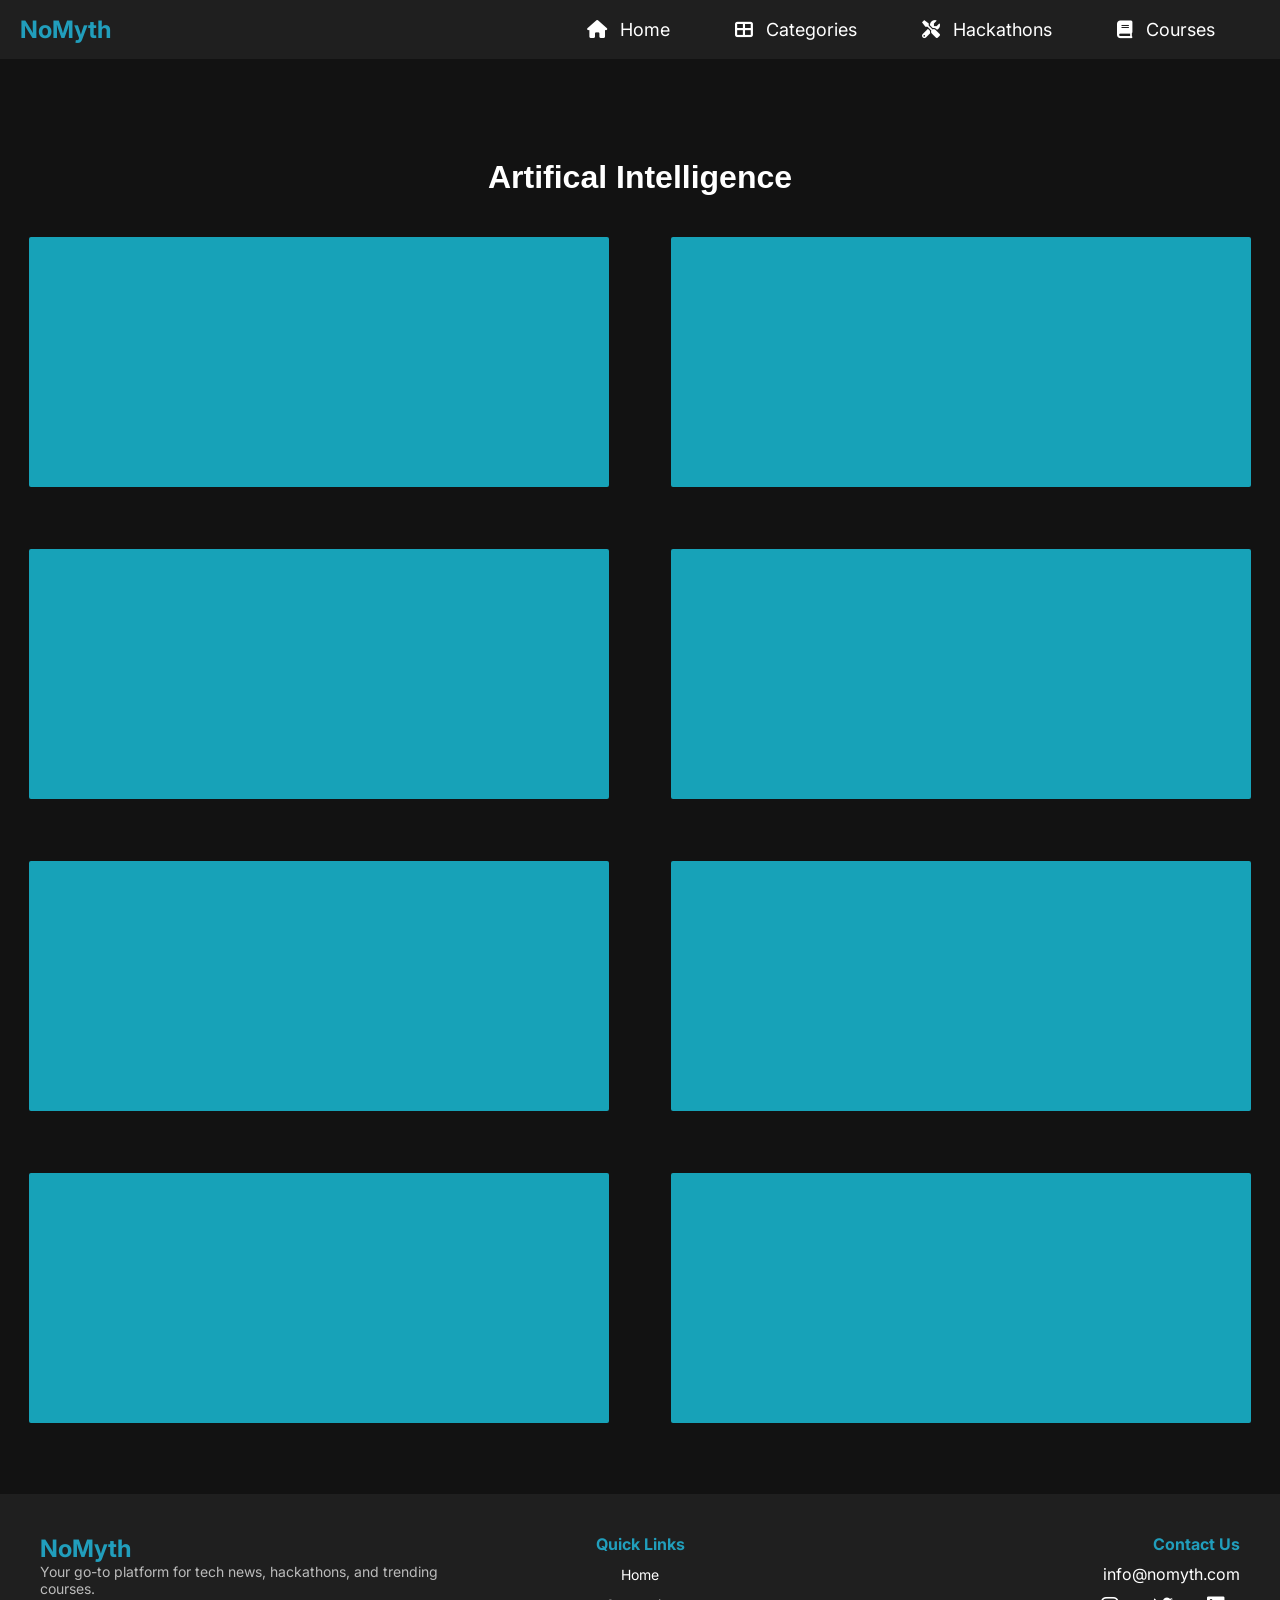
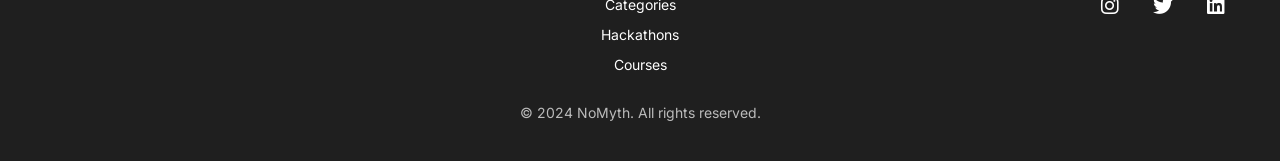
<file: ai.html>
<!DOCTYPE html>
<html lang="en">
<head>
    <meta charset="UTF-8">
    <meta name="viewport" content="width=device-width, initial-scale=1.0">
    <title>Artifical Intelligence</title>
    <link rel="stylesheet" href="home.css">
    <link href="https://cdnjs.cloudflare.com/ajax/libs/font-awesome/6.0.0-beta3/css/all.min.css" rel="stylesheet">
    <link rel="preconnect" href="https://fonts.googleapis.com">
    <link rel="preconnect" href="https://fonts.gstatic.com" crossorigin>
    <link href="https://fonts.googleapis.com/css2?family=Inter:ital,opsz,wght@0,14..32,100..900;1,14..32,100..900&display=swap" rel="stylesheet">
  </head>
<body>
  <header>
    <nav class="navbar">
      <div class="logo">
        <a href="#">NoMyth</a>
      </div>
      <ul class="menu">
        <li>
            <a href="home.html">
                <span class="menu-icon fas fa-home"></span>
                <span>Home</span>
            </a>
        </li>
        <li>
            <a href="#categories" onclick="toggleCategories(event)" id="toggleCategoriesBtn">
                <span class="menu-icon fas fa-th-large"></span>
                <span>Categories</span>
            </a>
        </li>
        <li>
            <a href="hackathons.html">
                <span class="menu-icon fas fa-tools"></span>
                <span>Hackathons</span>
            </a>
        </li>
        <li>
            <a href="courses.html">
                <span class="menu-icon fas fa-book"></span>
                <span>Courses</span>
            </a>
        </li>
    </ul>
      <div class="main_box">
        <input type="checkbox" id="check" />
        <div class="btn_one">
          <label for="check" >
            <i class="fa-solid fa-bars"></i>
          </label>
        </div>
    
        <div class="sidebar_menu">
          <div class="logo">
            <a href="#">NoMyth</a>
            <div class="btn_two">
              <label for="check" style="color: rgb(254, 241, 241)">
                <i class="fa-solid fa-xmark"></i>
              </label>
            </div>
          </div>
    
          <div class="sidebar_menu_items">
            <ul>
              <li>
                <i class="fas fa-home"></i>
                <a href="home.html">Home</a>
              </li>
              <li>
                <i class="fas fa-th-large"></i>
                <a href="#categories" onclick="sidebarToggleCategories(event)" id="sidebarToggleCategoriesBtn">Categories</a>
              </li>
              <li>
                <i  class="fas fa-tools"></i>
                <a href="hackathons.html">Hackathons</a>
              </li>
              <li>
                <i class="fas fa-book"></i>
                <a href="courses.html">Courses</a>
              </li>
              <li>
                <i class="fa-solid fa-phone"></i>
                <a href="#">Contact</a>
              </li>
              <li>
                <i class="fa-regular fa-comments"></i>
                <a href="#">Feedback</a>
              </li>
            </ul>
          </div>
          <div class="socialMedia">
            <ul>
              <a class="" href="#"><i class="fa-brands fa-facebook"></i></i></a>
              <a href="#"><i class="fa-brands fa-twitter"></i></a>
              <a href="#"><i class="fa-brands fa-instagram"></i></i></a>
              <a href="#"><i class="fa-brands fa-youtube"></i></a>
            </ul>
          </div>
        </div>
      </div> 
    </nav>
  </header>
 
      <h1 class="text">Artifical Intelligence</h1>
      <div class="categoriesPopup" id="categoriesPopup">
        <ul>
          <li>
            <a href="ai.html" class="ai" >
              <span>AI</span>
            </a>
          </li>
            <a href="cloudComputing.html" class="cloudComputing">          
              <span>Cloud Computing</span>
            </a>
          </li>
          <li>
            <a href="cyber.html" class="cyber" >
              <span>Cyber Security</span>
            </a>
          </li>
          <li>
            <a href="blockchain.html" class="blockchain" >
              <span>Blockchain</span>
            </a>
          </li>
          <li>
            <a href="iot.html" class="iot">          
              <span>IoT</span>
            </a>
          </li>
           
          <li>
            <a href="miscellaneous.html" class="miscellaneous">
              <span>Miscellaneous</span>
            </a>
          </li>
          <li>
        </ul>
      </div>

      <div class="ainews">
        <div class="ainews1"></div>
        <div class="ainews2"></div>
        <div class="ainews3"></div>
        <div class="ainews4"></div>
        <div class="ainews5"></div>
        <div class="ainews6"></div>
        <div class="ainews7"></div>
        <div class="ainews8"></div>
      </div>
      
      <footer id="footer">
        <div class="footer-container">
          <div class="footer-left">
            <div class="footer-logo">
              <a href="#">NoMyth</a>
            </div>
            <p class="footer-description">Your go-to platform for tech news, hackathons, and trending courses.</p>
          </div>
      
          <div class="footer-links">
            <h4>Quick Links</h4>
            <ul>
              <li><a href="home.html">Home</a></li>
              <li><a href="#categories">Categories</a></li>
              <li><a href="hackathons.html">Hackathons</a></li>
              <li><a href="courses.html">Courses</a></li>
              
            </ul>
          </div>
      
          <div class="footer-contact">
            <h4>Contact Us</h4>
            <p><a href="mailto:info@nomyth.com">info@nomyth.com</a></p>
            <div class="social-media">
              <a href="https://www.instagram.com/yourprofile" target="_blank"><i class="fab fa-instagram"></i></a>
              <a href="https://twitter.com/yourprofile" target="_blank"><i class="fab fa-twitter"></i></a>
              <a href="https://www.linkedin.com/in/yourprofile" target="_blank"><i class="fab fa-linkedin"></i></a>
            </div>
          </div>
        </div>
      
        <div class="footer-bottom">
          <p>&copy; 2024 NoMyth. All rights reserved.</p>
        </div>
      </footer>
      
    <script src="home.js"></script>
</body>
</html>
</file>
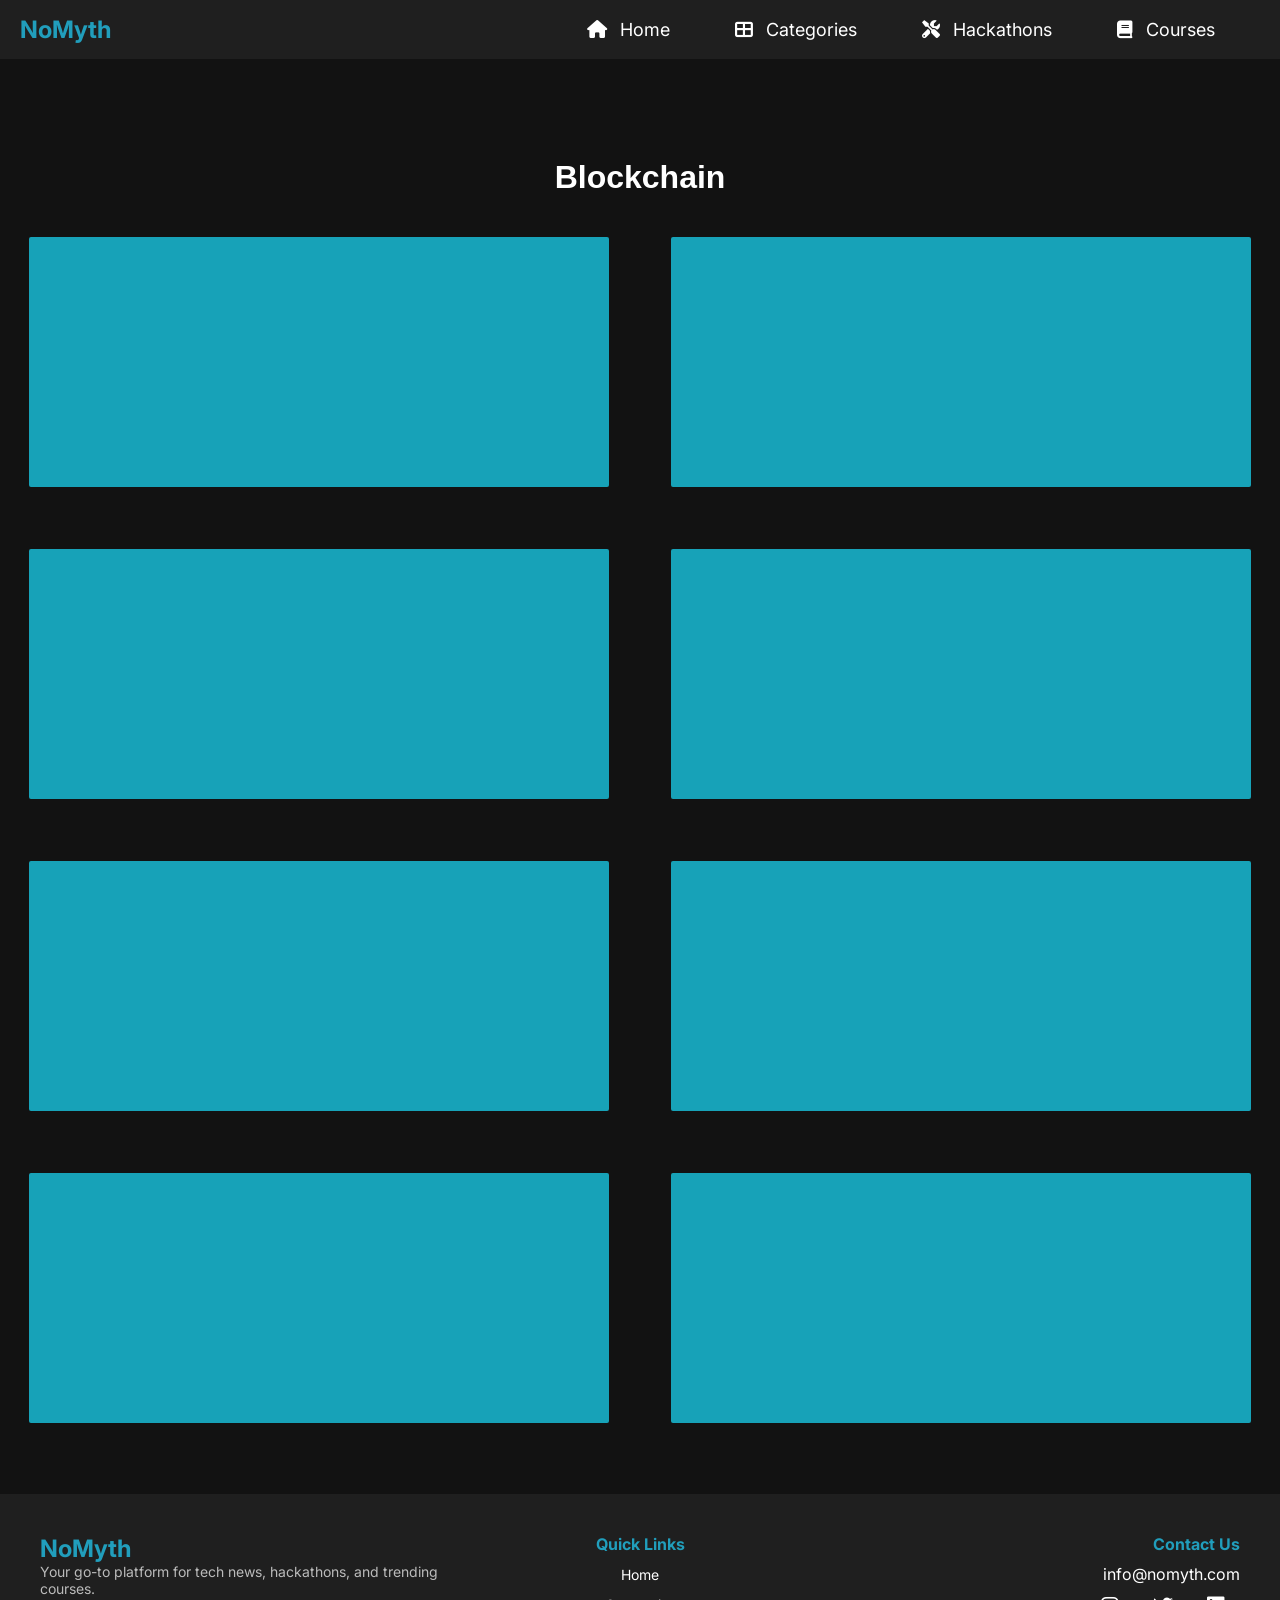
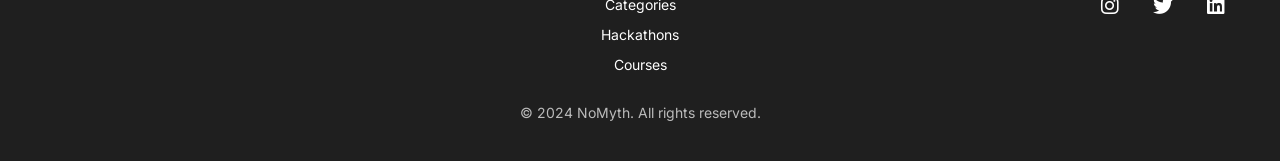
<file: blockchain.html>
<!DOCTYPE html>
<html lang="en">
<head>
    <meta charset="UTF-8">
    <meta name="viewport" content="width=device-width, initial-scale=1.0">
    <title>Blockchain</title>
    <link rel="stylesheet" href="home.css">
    <link href="https://cdnjs.cloudflare.com/ajax/libs/font-awesome/6.0.0-beta3/css/all.min.css" rel="stylesheet">
    <link rel="preconnect" href="https://fonts.googleapis.com">
    <link rel="preconnect" href="https://fonts.gstatic.com" crossorigin>
    <link href="https://fonts.googleapis.com/css2?family=Inter:ital,opsz,wght@0,14..32,100..900;1,14..32,100..900&display=swap" rel="stylesheet">
</head>
<body>
  <header>
    <nav class="navbar">
      <div class="logo">
        <a href="#">NoMyth</a>
      </div>
      <ul class="menu">
        <li>
            <a href="home.html">
                <span class="menu-icon fas fa-home"></span>
                <span>Home</span>
            </a>
        </li>
        <li>
            <a href="#categories" onclick="toggleCategories(event)" id="toggleCategoriesBtn">
                <span class="menu-icon fas fa-th-large"></span>
                <span>Categories</span>
            </a>
        </li>
        <li>
            <a href="hackathons.html">
                <span class="menu-icon fas fa-tools"></span>
                <span>Hackathons</span>
            </a>
        </li>
        <li>
            <a href="courses.html">
                <span class="menu-icon fas fa-book"></span>
                <span>Courses</span>
            </a>
        </li>
    </ul>
      <div class="main_box">
        <input type="checkbox" id="check" />
        <div class="btn_one">
          <label for="check" >
            <i class="fa-solid fa-bars"></i>
          </label>
        </div>
    
        <div class="sidebar_menu">
          <div class="logo">
            <a href="#">NoMyth</a>
            <div class="btn_two">
              <label for="check" style="color: rgb(254, 241, 241)">
                <i class="fa-solid fa-xmark"></i>
              </label>
            </div>
          </div>
    
    
          <div class="sidebar_menu_items">
            <ul>
              <li>
                <i class="fas fa-home"></i>
                <a href="home.html">Home</a>
              </li>
              <li>
                <i class="fas fa-th-large"></i>
                <a href="#categories" onclick="sidebarToggleCategories(event)" id="sidebarToggleCategoriesBtn">Categories</a>
              </li>
              <li>
                <i  class="fas fa-tools"></i>
                <a href="hackathons.html">Hackathons</a>
              </li>
              <li>
                <i class="fas fa-book"></i>
                <a href="courses.html">Courses</a>
              </li>
              <li>
                <i class="fa-solid fa-phone"></i>
                <a href="#">Contact</a>
              </li>
              <li>
                <i class="fa-regular fa-comments"></i>
                <a href="#">Feedback</a>
              </li>
            </ul>
          </div>
          <div class="socialMedia">
            <ul>
              <a class="" href="#"><i class="fa-brands fa-facebook"></i></i></a>
              <a href="#"><i class="fa-brands fa-twitter"></i></a>
              <a href="#"><i class="fa-brands fa-instagram"></i></i></a>
              <a href="#"><i class="fa-brands fa-youtube"></i></a>
            </ul>
          </div>
        </div>
      </div>  
    </nav>
  </header>

      <h1 class="text">Blockchain</h1>
      <div class="categoriesPopup" id="categoriesPopup">
        <ul>
          <li>
            <a href="ai.html" class="ai" >
              <span>AI</span>
            </a>
          </li>

            <a href="cloudComputing.html" class="cloudComputing">          
              <span>Cloud Computing</span>
            </a>
          </li>
          <li>
            <a href="cyber.html" class="cyber" >
              <span>Cyber Security</span>
            </a>
          </li>
          <li>
            <a href="blockchain.html" class="blockchain" >
              <span>Blockchain</span>
            </a>
          </li>
          <li>
            <a href="iot.html" class="iot">          
              <span>IoT</span>
            </a>
          </li>
           
          <li>
            <a href="miscellaneous.html" class="miscellaneous" >
              <span>Miscellaneous</span>
            </a>
          </li>
          <li>
        </ul>
      </div>

      <div class="blockchain">
        <div class="blockchain1"></div>
        <div class="blockchain2"></div>
        <div class="blockchain3"></div>
        <div class="blockchain4"></div>
        <div class="blockchain5"></div>
        <div class="blockchain6"></div>
        <div class="blockchain7"></div>
        <div class="blockchain8"></div>
      </div>
      
      <footer id="footer">
        <div class="footer-container">
          <div class="footer-left">
            <div class="footer-logo">
              <a href="#">NoMyth</a>
            </div>
            <p class="footer-description">Your go-to platform for tech news, hackathons, and trending courses.</p>
          </div>
      
          <div class="footer-links">
            <h4>Quick Links</h4>
            <ul>
              <li><a href="home.html">Home</a></li>
              <li><a href="#categories">Categories</a></li>
              <li><a href="hackathons.html">Hackathons</a></li>
              <li><a href="courses.html">Courses</a></li>
              
            </ul>
          </div>
      
          <div class="footer-contact">
            <h4>Contact Us</h4>
            <p><a href="mailto:info@nomyth.com">info@nomyth.com</a></p>
            <div class="social-media">
              <a href="https://www.instagram.com/yourprofile" target="_blank"><i class="fab fa-instagram"></i></a>
              <a href="https://twitter.com/yourprofile" target="_blank"><i class="fab fa-twitter"></i></a>
              <a href="https://www.linkedin.com/in/yourprofile" target="_blank"><i class="fab fa-linkedin"></i></a>
            </div>
          </div>
        </div>
      
        <div class="footer-bottom">
          <p>&copy; 2024 NoMyth. All rights reserved.</p>
        </div>
      </footer>
      
    <script src="home.js"></script>
</body>
</html>
</file>
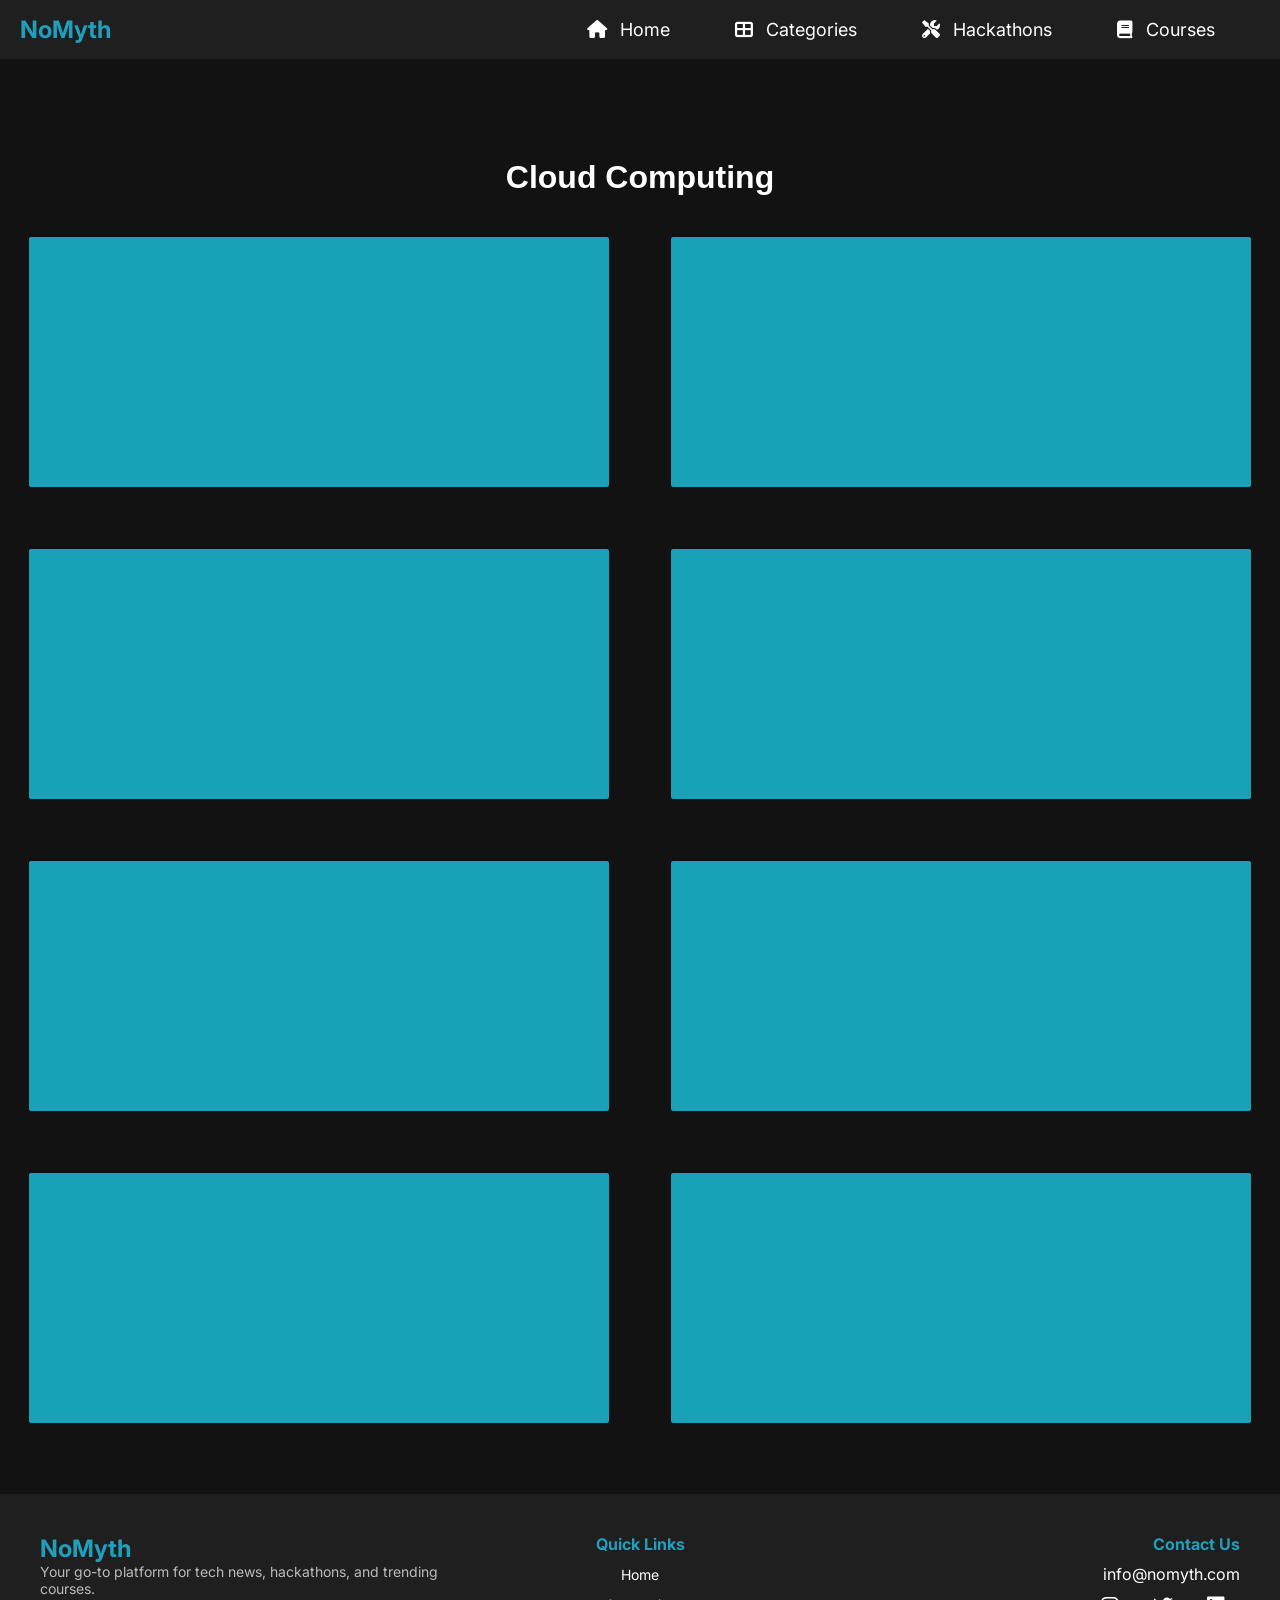
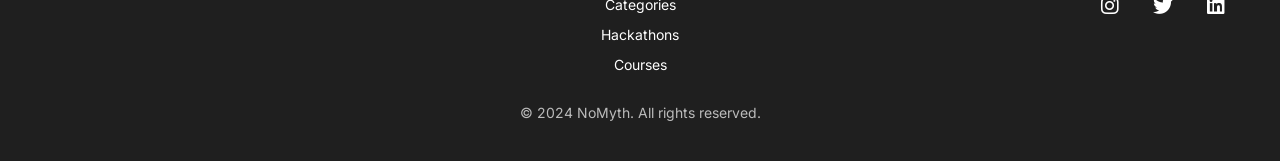
<file: cloudComputing.html>
<!DOCTYPE html>
<html lang="en">
<head>
    <meta charset="UTF-8">
    <meta name="viewport" content="width=device-width, initial-scale=1.0">
    <title>Cloud Computing</title>
    <link rel="stylesheet" href="home.css">
    <link href="https://cdnjs.cloudflare.com/ajax/libs/font-awesome/6.0.0-beta3/css/all.min.css" rel="stylesheet">
    <link rel="preconnect" href="https://fonts.googleapis.com">
    <link rel="preconnect" href="https://fonts.gstatic.com" crossorigin>
    <link href="https://fonts.googleapis.com/css2?family=Inter:ital,opsz,wght@0,14..32,100..900;1,14..32,100..900&display=swap" rel="stylesheet">
</head>
<body>
  <header>
    <nav class="navbar">
      <div class="logo">
        <a href="#">NoMyth</a>
      </div>
      <ul class="menu">
        <li>
            <a href="home.html">
                <span class="menu-icon fas fa-home"></span>
                <span>Home</span>
            </a>
        </li>
        <li>
            <a href="#categories" onclick="toggleCategories(event)" id="toggleCategoriesBtn">
                <span class="menu-icon fas fa-th-large"></span>
                <span>Categories</span>
            </a>
        </li>
        <li>
            <a href="hackathons.html">
                <span class="menu-icon fas fa-tools"></span>
                <span>Hackathons</span>
            </a>
        </li>
        <li>
            <a href="courses.html">
                <span class="menu-icon fas fa-book"></span>
                <span>Courses</span>
            </a>
        </li>
    </ul>
      <div class="main_box">
        <input type="checkbox" id="check" />
        <div class="btn_one">
          <label for="check" >
            <i class="fa-solid fa-bars"></i>
          </label>
        </div>
    
        <div class="sidebar_menu">
          <div class="logo">
            <a href="#">NoMyth</a>
            <div class="btn_two">
              <label for="check" style="color: rgb(254, 241, 241)">
                <i class="fa-solid fa-xmark"></i>
              </label>
            </div>
          </div>
    
    
          <div class="sidebar_menu_items">
            <ul>
              <li>
                <i class="fas fa-home"></i>
                <a href="home.html">Home</a>
              </li>
              <li>
                <i class="fas fa-th-large"></i>
                <a href="#categories"  onclick="sidebarToggleCategories(event)" id="sidebarToggleCategoriesBtn">Categories</a>
              </li>
              <li>
                <i  class="fas fa-tools"></i>
                <a href="hackathons.html">Hackathons</a>
              </li>
              <li>
                <i class="fas fa-book"></i>
                <a href="courses.html">Courses</a>
              </li>
              <li>
                <i class="fa-solid fa-phone"></i>
                <a href="#">Contact</a>
              </li>
              <li>
                <i class="fa-regular fa-comments"></i>
                <a href="#">Feedback</a>
              </li>
            </ul>
          </div>
          <div class="socialMedia">
            <ul>
              <a class="" href="#"><i class="fa-brands fa-facebook"></i></i></a>
              <a href="#"><i class="fa-brands fa-twitter"></i></a>
              <a href="#"><i class="fa-brands fa-instagram"></i></i></a>
              <a href="#"><i class="fa-brands fa-youtube"></i></a>
            </ul>
          </div>
        </div>
      </div>  
    </nav>
  </header>

      <h1 class="text">Cloud Computing</h1>
      <div class="categoriesPopup" id="categoriesPopup">
        <ul>
          <li>
            <a href="ai.html" class="ai">
              <span>AI</span>
            </a>
          </li>
          <li>
            <a href="cloudComputing.html" class="cloudComputing">
              <span>Cloud Computing</span>
            </a>
          </li>
          <li>
            <a href="cyber.html" class="cyber">
              <span>Cyber Security</span>
            </a>
          </li>
          <li>
            <a href="blockchain.html" class="blockchain">
              <span>Blockchain</span>
            </a>
          </li>
          <li>
            <a href="iot.html" class="iot">
              <span>IoT</span>
            </a>
          </li>
          <li>
            <a href="miscellaneous.html" class="miscellaneous">
              <span>Miscellaneous</span>
            </a>
          </li>
        </ul>
      </div>

      <div class="cloudComputing">
        <div class="cloudComputing1"></div>
        <div class="cloudComputing2"></div>
        <div class="cloudComputing3"></div>
        <div class="cloudComputing4"></div>
        <div class="cloudComputing5"></div>
        <div class="cloudComputing6"></div>
        <div class="cloudComputing7"></div>
        <div class="cloudComputing8"></div>
      </div>
      
      <footer id="footer">
        <div class="footer-container">
          <div class="footer-left">
            <div class="footer-logo">
              <a href="#">NoMyth</a>
            </div>
            <p class="footer-description">Your go-to platform for tech news, hackathons, and trending courses.</p>
          </div>

          <div class="footer-links">
            <h4>Quick Links</h4>
            <ul>
              <li><a href="home.html">Home</a></li>
              <li><a href="#categories">Categories</a></li>
              <li><a href="hackathons.html">Hackathons</a></li>
              <li><a href="courses.html">Courses</a></li>
              
            </ul>
          </div>

          <div class="footer-contact">
            <h4>Contact Us</h4>
            <p><a href="mailto:info@nomyth.com">info@nomyth.com</a></p>
            <div class="social-media">
              <a href="https://www.instagram.com/yourprofile" target="_blank"><i class="fab fa-instagram"></i></a>
              <a href="https://twitter.com/yourprofile" target="_blank"><i class="fab fa-twitter"></i></a>
              <a href="https://www.linkedin.com/in/yourprofile" target="_blank"><i class="fab fa-linkedin"></i></a>
            </div>
          </div>
        </div>

        <div class="footer-bottom">
          <p>&copy; 2024 NoMyth. All rights reserved.</p>
        </div>
      </footer>
      
    <script src="home.js"></script>
</body>
</html>
</file>
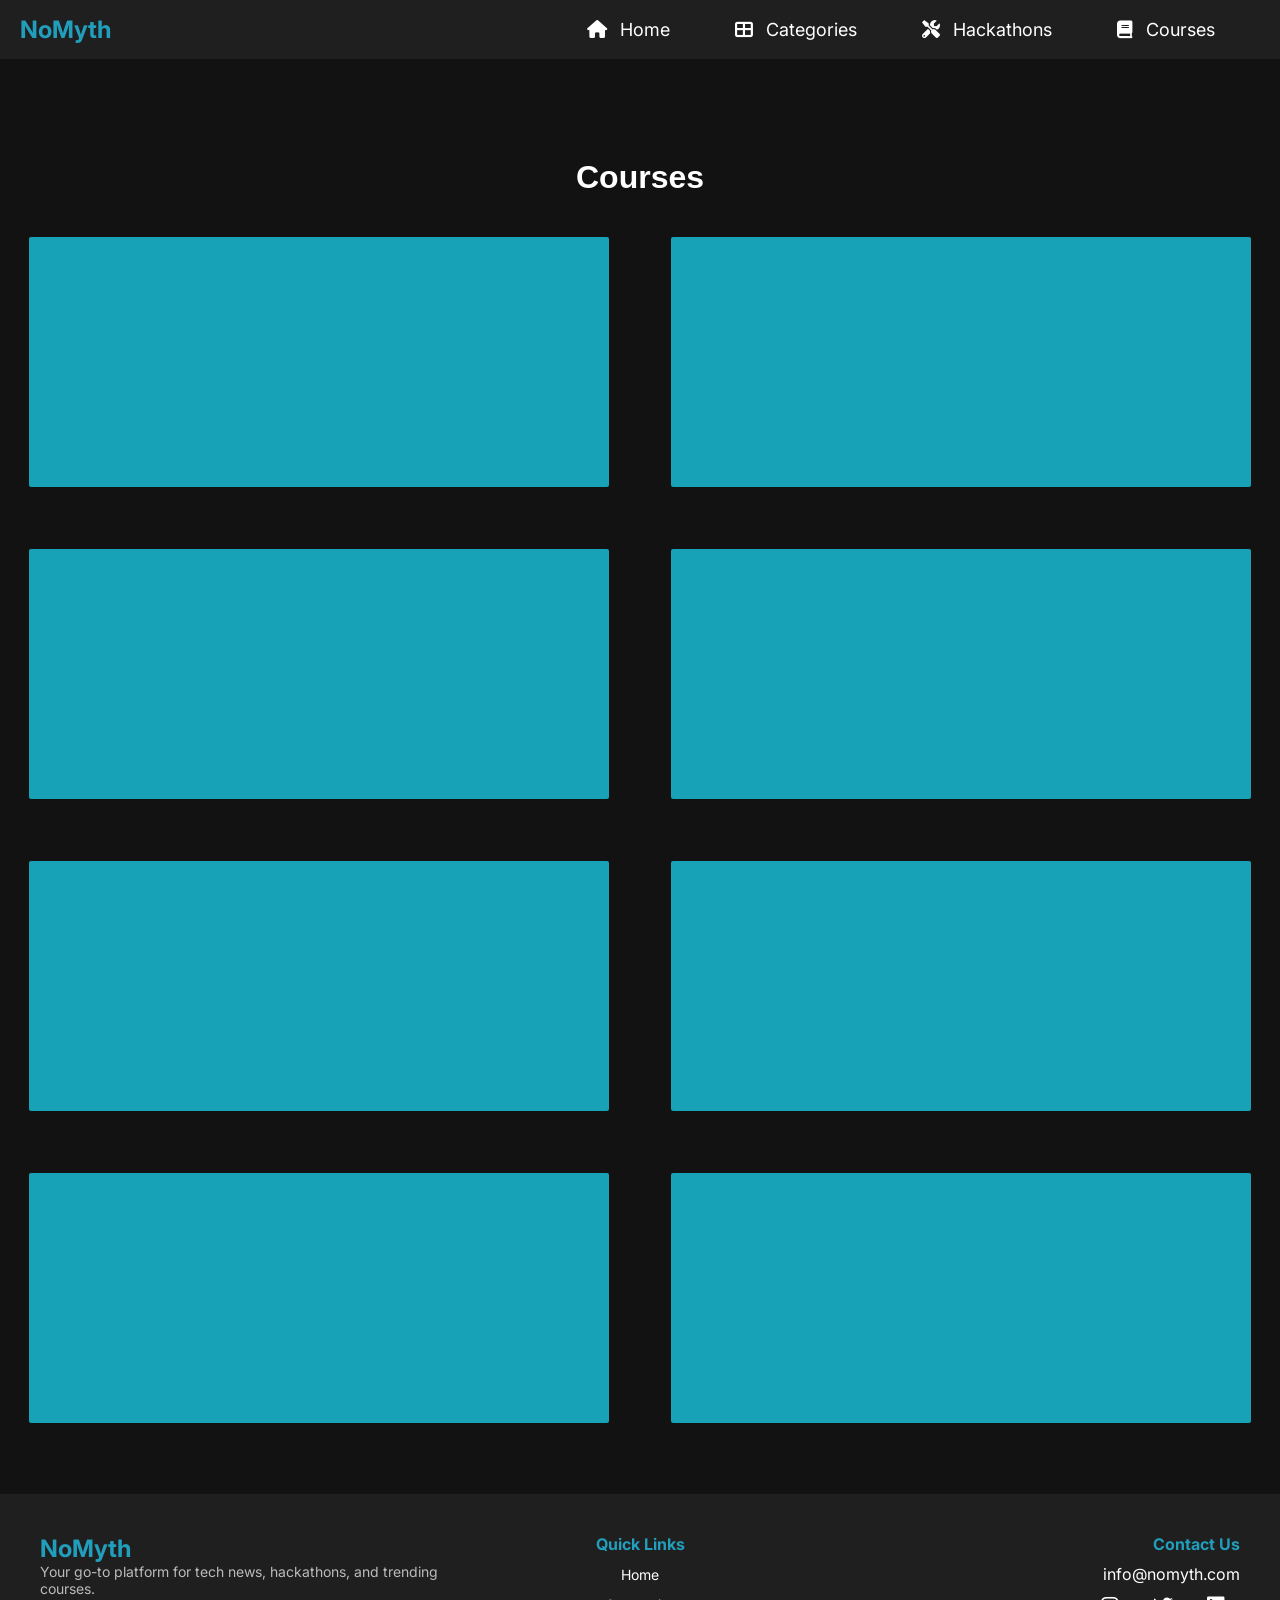
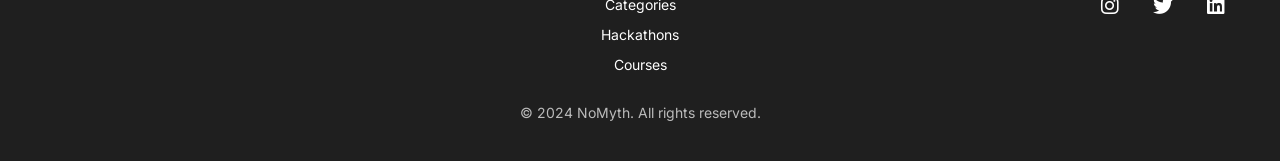
<file: courses.html>
<!DOCTYPE html>
<html lang="en">
<head>
    <meta charset="UTF-8">
    <meta name="viewport" content="width=device-width, initial-scale=1.0">
    <title>Courses</title>
    <link rel="stylesheet" href="home.css">
    <link href="https://cdnjs.cloudflare.com/ajax/libs/font-awesome/6.0.0-beta3/css/all.min.css" rel="stylesheet">
        <link rel="preconnect" href="https://fonts.googleapis.com">
    <link rel="preconnect" href="https://fonts.gstatic.com" crossorigin>
    <link href="https://fonts.googleapis.com/css2?family=Inter:ital,opsz,wght@0,14..32,100..900;1,14..32,100..900&display=swap" rel="stylesheet">
</head>
<body>
  <header>
    <nav class="navbar">
      <div class="logo">
        <a href="#">NoMyth</a>
      </div>
      <ul class="menu">
        <li>
            <a href="home.html">
                <span class="menu-icon fas fa-home"></span>
                <span>Home</span>
            </a>
        </li>
        <li>
            <a href="#categories" onclick="toggleCategories(event)" id="toggleCategoriesBtn">
                <span class="menu-icon fas fa-th-large"></span>
                <span>Categories</span>
            </a>
        </li>
        <li>
            <a href="hackathons.html">
                <span class="menu-icon fas fa-tools"></span>
                <span>Hackathons</span>
            </a>
        </li>
        <li>
            <a href="courses.html">
                <span class="menu-icon fas fa-book"></span>
                <span>Courses</span>
            </a>
        </li>
    </ul>
      <div class="main_box">
        <input type="checkbox" id="check" />
        <div class="btn_one">
          <label for="check" >
            <i class="fa-solid fa-bars"></i>
          </label>
        </div>
    
        <div class="sidebar_menu">
          <div class="logo">
            <a href="#">NoMyth</a>
            <div class="btn_two">
              <label for="check" style="color: rgb(254, 241, 241)">
                <i class="fa-solid fa-xmark"></i>
              </label>
            </div>
          </div>
    
    
          <div class="sidebar_menu_items">
            <ul>
              <li>
                <i class="fas fa-home"></i>
                <a href="home.html">Home</a>
              </li>
              <li>
                <i class="fas fa-th-large"></i>
                <a href="#categories"  onclick="sidebarToggleCategories(event)" id="sidebarToggleCategoriesBtn">Categories</a>
              </li>
              <li>
                <i  class="fas fa-tools"></i>
                <a href="hackathons.html">Hackathons</a>
              </li>
              <li>
                <i class="fas fa-book"></i>
                <a href="courses.html">Courses</a>
              </li>
              <li>
                <i class="fa-solid fa-phone"></i>
                <a href="#">Contact</a>
              </li>
              <li>
                <i class="fa-regular fa-comments"></i>
                <a href="#">Feedback</a>
              </li>
            </ul>
          </div>
          <div class="socialMedia">
            <ul>
              <a class="" href="#"><i class="fa-brands fa-facebook"></i></i></a>
              <a href="#"><i class="fa-brands fa-twitter"></i></a>
              <a href="#"><i class="fa-brands fa-instagram"></i></i></a>
              <a href="#"><i class="fa-brands fa-youtube"></i></a>
            </ul>
          </div>
        </div>
      </div>  
    </nav>
  </header>

      <h1 class="text">Courses</h1>
      <div class="categoriesPopup" id="categoriesPopup">
        <ul>
          <li>
            <a href="ai.html" class="ai" >
              <span>AI</span>
            </a>
          </li>

            <a href="cloudComputing.html" class="cloudComputing">          
              <span>Cloud Computing</span>
            </a>
          </li>
          <li>
            <a href="cyber.html" class="cyber" >
              <span>Cyber Security</span>
            </a>
          </li>
          <li>
            <a href="blockchain.html" class="blockchain" >
              <span>Blockchain</span>
            </a>
          </li>
          <li>
            <a href="iot.html" class="iot">          
              <span>IoT</span>
            </a>
          </li>
           
          <li>
            <a href="miscellaneous.html" class="miscellaneous" >
              <span>Miscellaneous</span>
            </a>
          </li>
          <li>
        </ul>
      </div>

      <div class="courses">
        <div class="courses1"></div>
        <div class="courses2"></div>
        <div class="courses3"></div>
        <div class="courses4"></div>
        <div class="courses5"></div>
        <div class="courses6"></div>
        <div class="courses7"></div>
        <div class="courses8"></div>
      </div>
      
      <footer id="footer">
        <div class="footer-container">
          <div class="footer-left">
            <div class="footer-logo">
              <a href="#">NoMyth</a>
            </div>
            <p class="footer-description">Your go-to platform for tech news, hackathons, and trending courses.</p>
          </div>
      
          <div class="footer-links">
            <h4>Quick Links</h4>
            <ul>
              <li><a href="home.html">Home</a></li>
              <li><a href="#categories">Categories</a></li>
              <li><a href="hackathons.html">Hackathons</a></li>
              <li><a href="courses.html">Courses</a></li>
              
            </ul>
          </div>
      
          <div class="footer-contact">
            <h4>Contact Us</h4>
            <p><a href="mailto:info@nomyth.com">info@nomyth.com</a></p>
            <div class="social-media">
              <a href="https://www.instagram.com/yourprofile" target="_blank"><i class="fab fa-instagram"></i></a>
              <a href="https://twitter.com/yourprofile" target="_blank"><i class="fab fa-twitter"></i></a>
              <a href="https://www.linkedin.com/in/yourprofile" target="_blank"><i class="fab fa-linkedin"></i></a>
            </div>
          </div>
        </div>
      
        <div class="footer-bottom">
          <p>&copy; 2024 NoMyth. All rights reserved.</p>
        </div>
      </footer>
      
    <script src="home.js"></script>
</body>
</html>
</file>
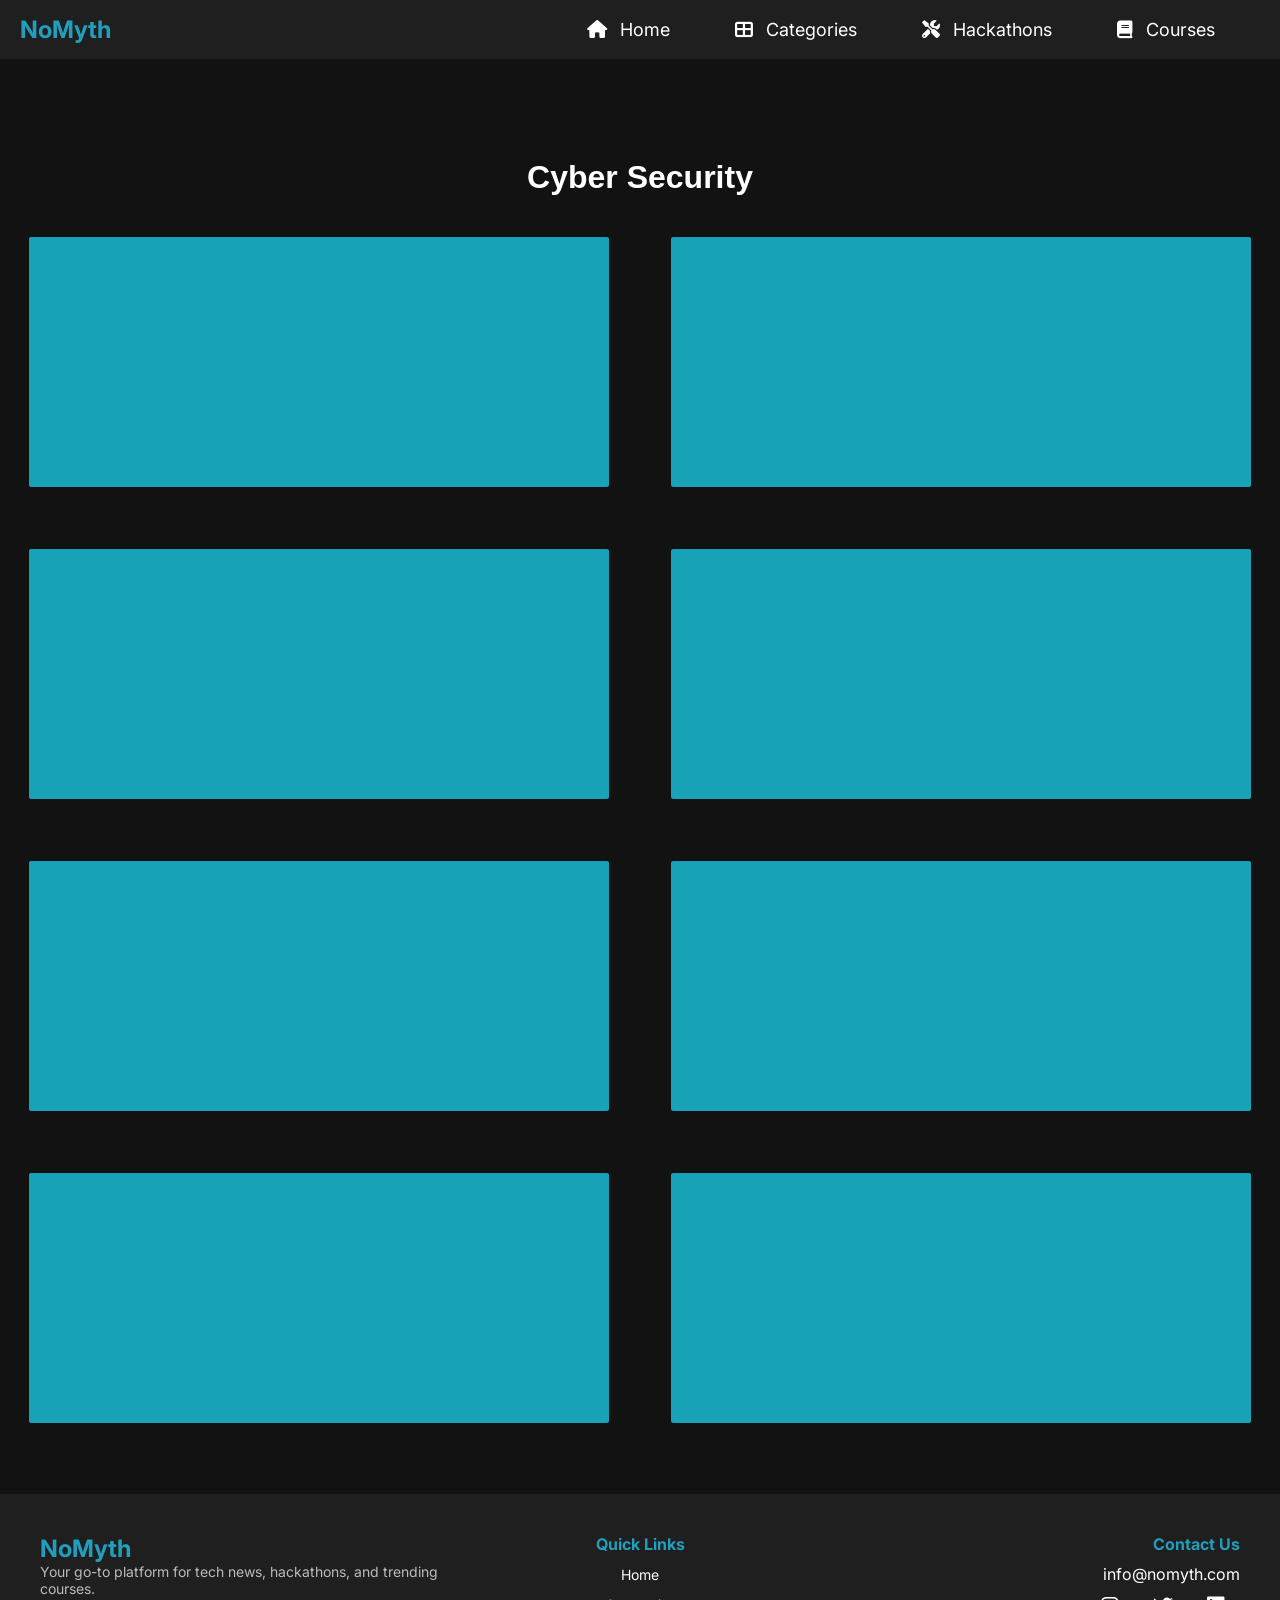
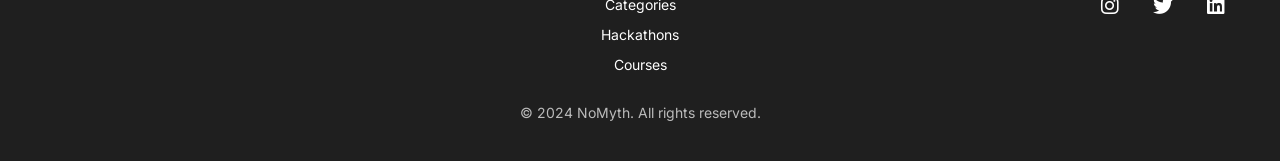
<file: cyber.html>
<!DOCTYPE html>
<html lang="en">
<head>
    <meta charset="UTF-8">
    <meta name="viewport" content="width=device-width, initial-scale=1.0">
    <title>Cyber Security</title>
    <link rel="stylesheet" href="home.css">
    <link href="https://cdnjs.cloudflare.com/ajax/libs/font-awesome/6.0.0-beta3/css/all.min.css" rel="stylesheet">
    <link rel="preconnect" href="https://fonts.googleapis.com">
    <link rel="preconnect" href="https://fonts.gstatic.com" crossorigin>
    <link href="https://fonts.googleapis.com/css2?family=Inter:ital,opsz,wght@0,14..32,100..900;1,14..32,100..900&display=swap" rel="stylesheet">
</head>
<body>
  <header>
    <nav class="navbar">
      <div class="logo">
        <a href="#">NoMyth</a>
      </div>
      <ul class="menu">
        <li>
            <a href="home.html">
                <span class="menu-icon fas fa-home"></span>
                <span>Home</span>
            </a>
        </li>
        <li>
            <a href="#categories" onclick="toggleCategories(event)" id="toggleCategoriesBtn">
                <span class="menu-icon fas fa-th-large"></span>
                <span>Categories</span>
            </a>
        </li>
        <li>
            <a href="hackathons.html">
                <span class="menu-icon fas fa-tools"></span>
                <span>Hackathons</span>
            </a>
        </li>
        <li>
            <a href="courses.html">
                <span class="menu-icon fas fa-book"></span>
                <span>Courses</span>
            </a>
        </li>
    </ul>
      <div class="main_box">
        <input type="checkbox" id="check" />
        <div class="btn_one">
          <label for="check" >
            <i class="fa-solid fa-bars"></i>
          </label>
        </div>
    
        <div class="sidebar_menu">
          <div class="logo">
            <a href="#">NoMyth</a>
            <div class="btn_two">
              <label for="check" style="color: rgb(254, 241, 241)">
                <i class="fa-solid fa-xmark"></i>
              </label>
            </div>
          </div>
    
    
          <div class="sidebar_menu_items">
            <ul>
              <li>
                <i class="fas fa-home"></i>
                <a href="home.html">Home</a>
              </li>
              <li>
                <i class="fas fa-th-large"></i>
                <a href="#categories"  onclick="sidebarToggleCategories(event)" id="sidebarToggleCategoriesBtn">Categories</a>
              </li>
              <li>
                <i  class="fas fa-tools"></i>
                <a href="hackathons.html">Hackathons</a>
              </li>
              <li>
                <i class="fas fa-book"></i>
                <a href="courses.html">Courses</a>
              </li>
              <li>
                <i class="fa-solid fa-phone"></i>
                <a href="#">Contact</a>
              </li>
              <li>
                <i class="fa-regular fa-comments"></i>
                <a href="#">Feedback</a>
              </li>
            </ul>
          </div>
          <div class="socialMedia">
            <ul>
              <a class="" href="#"><i class="fa-brands fa-facebook"></i></i></a>
              <a href="#"><i class="fa-brands fa-twitter"></i></a>
              <a href="#"><i class="fa-brands fa-instagram"></i></i></a>
              <a href="#"><i class="fa-brands fa-youtube"></i></a>
            </ul>
          </div>
        </div>
      </div> 
    </nav>
  </header>
 
      <h1 class="text">Cyber Security</h1>
      <div class="categoriesPopup" id="categoriesPopup">
        <ul>
          <li>
            <a href="ai.html" class="ai" >
              <span>AI</span>
            </a>
          </li>
          <li>
            <a href="cloudComputing.html" class="cloudComputing">          
              <span>Cloud Computing</span>
            </a>
          </li>
          <li>
            <a href="cyber.html" class="cyber" >
              <span>Cyber Security</span>
            </a>
          </li>
          <li>
            <a href="blockchain.html" class="blockchain" >
              <span>Blockchain</span>
            </a>
          </li>
          <li>
            <a href="iot.html" class="iot">          
              <span>IoT</span>
            </a>
          </li>
           
          <li>
            <a href="miscellaneous.html" class="miscellaneous" >
              <span>Miscellaneous</span>
            </a>
          </li>
  
        </ul>
      </div>

      <div class="cyber">
        <div class="cyber1"></div>
        <div class="cyber2"></div>
        <div class="cyber3"></div>
        <div class="cyber4"></div>
        <div class="cyber5"></div>
        <div class="cyber6"></div>
        <div class="cyber7"></div>
        <div class="cyber8"></div>
      </div>
      
      <footer id="footer">
        <div class="footer-container">
          <div class="footer-left">
            <div class="footer-logo">
              <a href="#">NoMyth</a>
            </div>
            <p class="footer-description">Your go-to platform for tech news, hackathons, and trending courses.</p>
          </div>
      
          <div class="footer-links">
            <h4>Quick Links</h4>
            <ul>
              <li><a href="home.html">Home</a></li>
              <li><a href="#categories">Categories</a></li>
              <li><a href="hackathons.html">Hackathons</a></li>
              <li><a href="courses.html">Courses</a></li>
              
            </ul>
          </div>
      
          <div class="footer-contact">
            <h4>Contact Us</h4>
            <p><a href="mailto:info@nomyth.com">info@nomyth.com</a></p>
            <div class="social-media">
              <a href="https://www.instagram.com/yourprofile" target="_blank"><i class="fab fa-instagram"></i></a>
              <a href="https://twitter.com/yourprofile" target="_blank"><i class="fab fa-twitter"></i></a>
              <a href="https://www.linkedin.com/in/yourprofile" target="_blank"><i class="fab fa-linkedin"></i></a>
            </div>
          </div>
        </div>
      
        <div class="footer-bottom">
          <p>&copy; 2024 NoMyth. All rights reserved.</p>
        </div>
      </footer>
      
    <script src="home.js"></script>
</body>
</html>
</file>
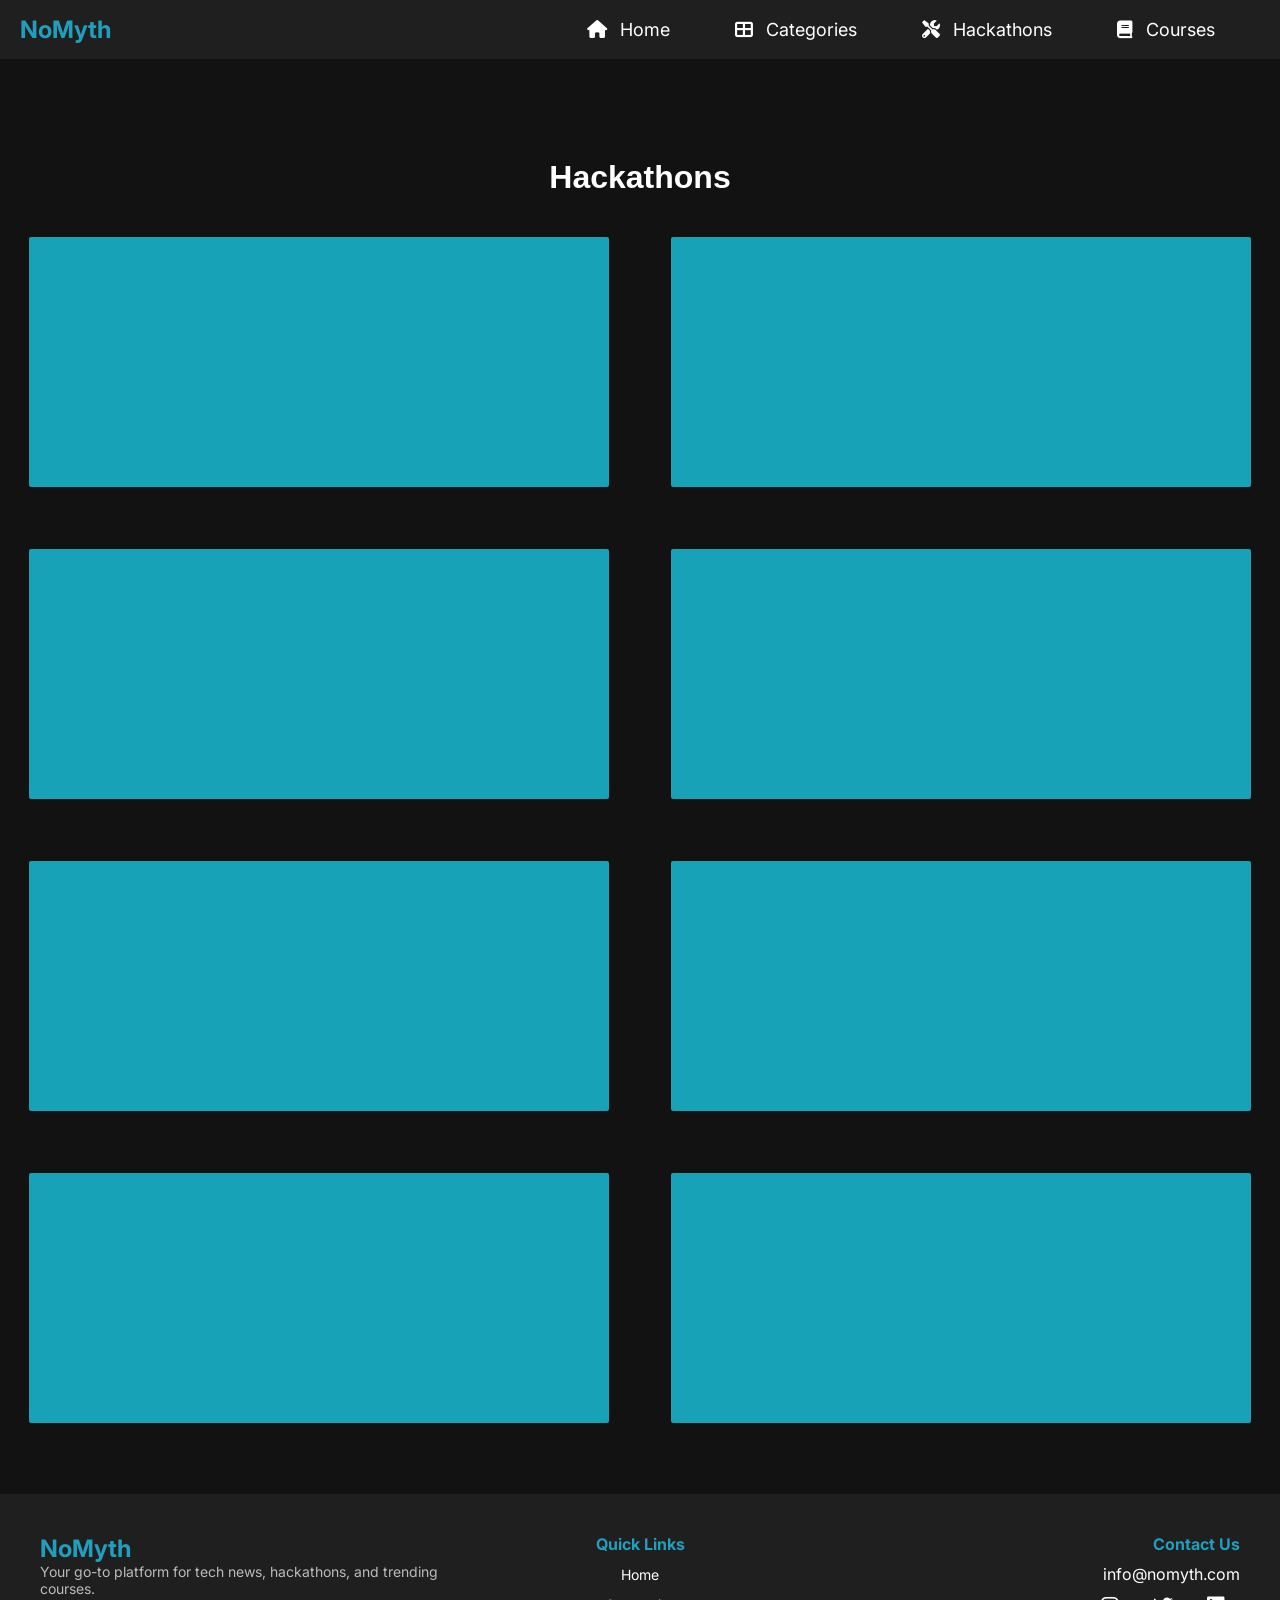
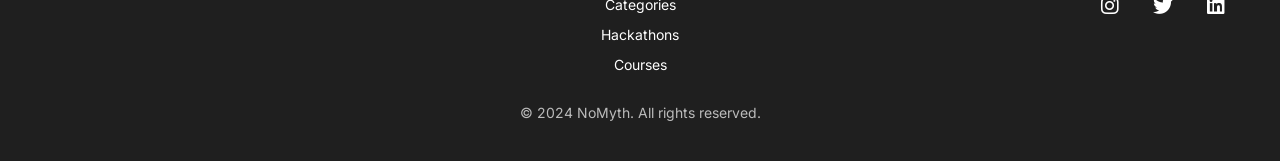
<file: hackathons.html>
<!DOCTYPE html>
<html lang="en">
<head>
    <meta charset="UTF-8">
    <meta name="viewport" content="width=device-width, initial-scale=1.0">
    <title>Hackathons</title>
    <link rel="stylesheet" href="home.css">
    <link href="https://cdnjs.cloudflare.com/ajax/libs/font-awesome/6.0.0-beta3/css/all.min.css" rel="stylesheet">
    <link rel="preconnect" href="https://fonts.googleapis.com">
    <link rel="preconnect" href="https://fonts.gstatic.com" crossorigin>
    <link href="https://fonts.googleapis.com/css2?family=Inter:ital,opsz,wght@0,14..32,100..900;1,14..32,100..900&display=swap" rel="stylesheet">
</head>
<body>
  <header>
    <nav class="navbar">
      <div class="logo">
        <a href="#">NoMyth</a>
      </div>
      <ul class="menu">
        <li>
            <a href="home.html">
                <span class="menu-icon fas fa-home"></span>
                <span>Home</span>
            </a>
        </li>
        <li>
            <a href="#categories" onclick="toggleCategories(event)" id="toggleCategoriesBtn">
                <span class="menu-icon fas fa-th-large"></span>
                <span>Categories</span>
            </a>
        </li>
        <li>
            <a href="hackathons.html">
                <span class="menu-icon fas fa-tools"></span>
                <span>Hackathons</span>
            </a>
        </li>
        <li>
            <a href="courses.html">
                <span class="menu-icon fas fa-book"></span>
                <span>Courses</span>
            </a>
        </li>
    </ul>
      <div class="main_box">
        <input type="checkbox" id="check" />
        <div class="btn_one">
          <label for="check" >
            <i class="fa-solid fa-bars"></i>
          </label>
        </div>
    
        <div class="sidebar_menu">
          <div class="logo">
            <a href="#">NoMyth</a>
            <div class="btn_two">
              <label for="check" style="color: rgb(254, 241, 241)">
                <i class="fa-solid fa-xmark"></i>
              </label>
            </div>
          </div>
    
    
          <div class="sidebar_menu_items">
            <ul>
              <li>
                <i class="fas fa-home"></i>
                <a href="home.html">Home</a>
              </li>
              <li>
                <i class="fas fa-th-large"></i>
                <a href="#categories"  onclick="sidebarToggleCategories(event)" id="sidebarToggleCategoriesBtn">Categories</a>
              </li>
              <li>
                <i  class="fas fa-tools"></i>
                <a href="hackathons.html">Hackathons</a>
              </li>
              <li>
                <i class="fas fa-book"></i>
                <a href="courses.html">Courses</a>
              </li>
              <li>
                <i class="fa-solid fa-phone"></i>
                <a href="#">Contact</a>
              </li>
              <li>
                <i class="fa-regular fa-comments"></i>
                <a href="#">Feedback</a>
              </li>
            </ul>
          </div>
          <div class="socialMedia">
            <ul>
              <a class="" href="#"><i class="fa-brands fa-facebook"></i></i></a>
              <a href="#"><i class="fa-brands fa-twitter"></i></a>
              <a href="#"><i class="fa-brands fa-instagram"></i></i></a>
              <a href="#"><i class="fa-brands fa-youtube"></i></a>
            </ul>
          </div>
        </div>
      </div> 
    </nav>
  </header>
 
      <h1 class="text">Hackathons</h1>
      <div class="categoriesPopup" id="categoriesPopup">
        <ul>
          <li>
            <a href="ai.html" class="ai" >
              <span>AI</span>
            </a>
          </li>

            <a href="cloudComputing.html" class="cloudComputing">          
              <span>Cloud Computing</span>
            </a>
          </li>
          <li>
            <a href="cyber.html" class="cyber" >
              <span>Cyber Security</span>
            </a>
          </li>
          <li>
            <a href="blockchain.html" class="blockchain" >
              <span>Blockchain</span>
            </a>
          </li>
          <li>
            <a href="iot.html" class="iot">          
              <span>IoT</span>
            </a>
          </li>
           
          <li>
            <a href="miscellaneous.html" class="miscellaneous" >
              <span>Miscellaneous</span>
            </a>
          </li>
          <li>
        </ul>
      </div>

      <div class="hackathons">
        <div class="hackathons1"></div>
        <div class="hackathons2"></div>
        <div class="hackathons3"></div>
        <div class="hackathons4"></div>
        <div class="hackathons5"></div>
        <div class="hackathons6"></div>
        <div class="hackathons7"></div>
        <div class="hackathons8"></div>
      </div>
      
      <footer id="footer">
        <div class="footer-container">
          <div class="footer-left">
            <div class="footer-logo">
              <a href="#">NoMyth</a>
            </div>
            <p class="footer-description">Your go-to platform for tech news, hackathons, and trending courses.</p>
          </div>
      
          <div class="footer-links">
            <h4>Quick Links</h4>
            <ul>
              <li><a href="home.html">Home</a></li>
              <li><a href="#categories">Categories</a></li>
              <li><a href="hackathons.html">Hackathons</a></li>
              <li><a href="courses.html">Courses</a></li>
              
            </ul>
          </div>
      
          <div class="footer-contact">
            <h4>Contact Us</h4>
            <p><a href="mailto:info@nomyth.com">info@nomyth.com</a></p>
            <div class="social-media">
              <a href="https://www.instagram.com/yourprofile" target="_blank"><i class="fab fa-instagram"></i></a>
              <a href="https://twitter.com/yourprofile" target="_blank"><i class="fab fa-twitter"></i></a>
              <a href="https://www.linkedin.com/in/yourprofile" target="_blank"><i class="fab fa-linkedin"></i></a>
            </div>
          </div>
        </div>
      
        <div class="footer-bottom">
          <p>&copy; 2024 NoMyth. All rights reserved.</p>
        </div>
      </footer>
      
    <script src="home.js"></script>
</body>
</html>
</file>
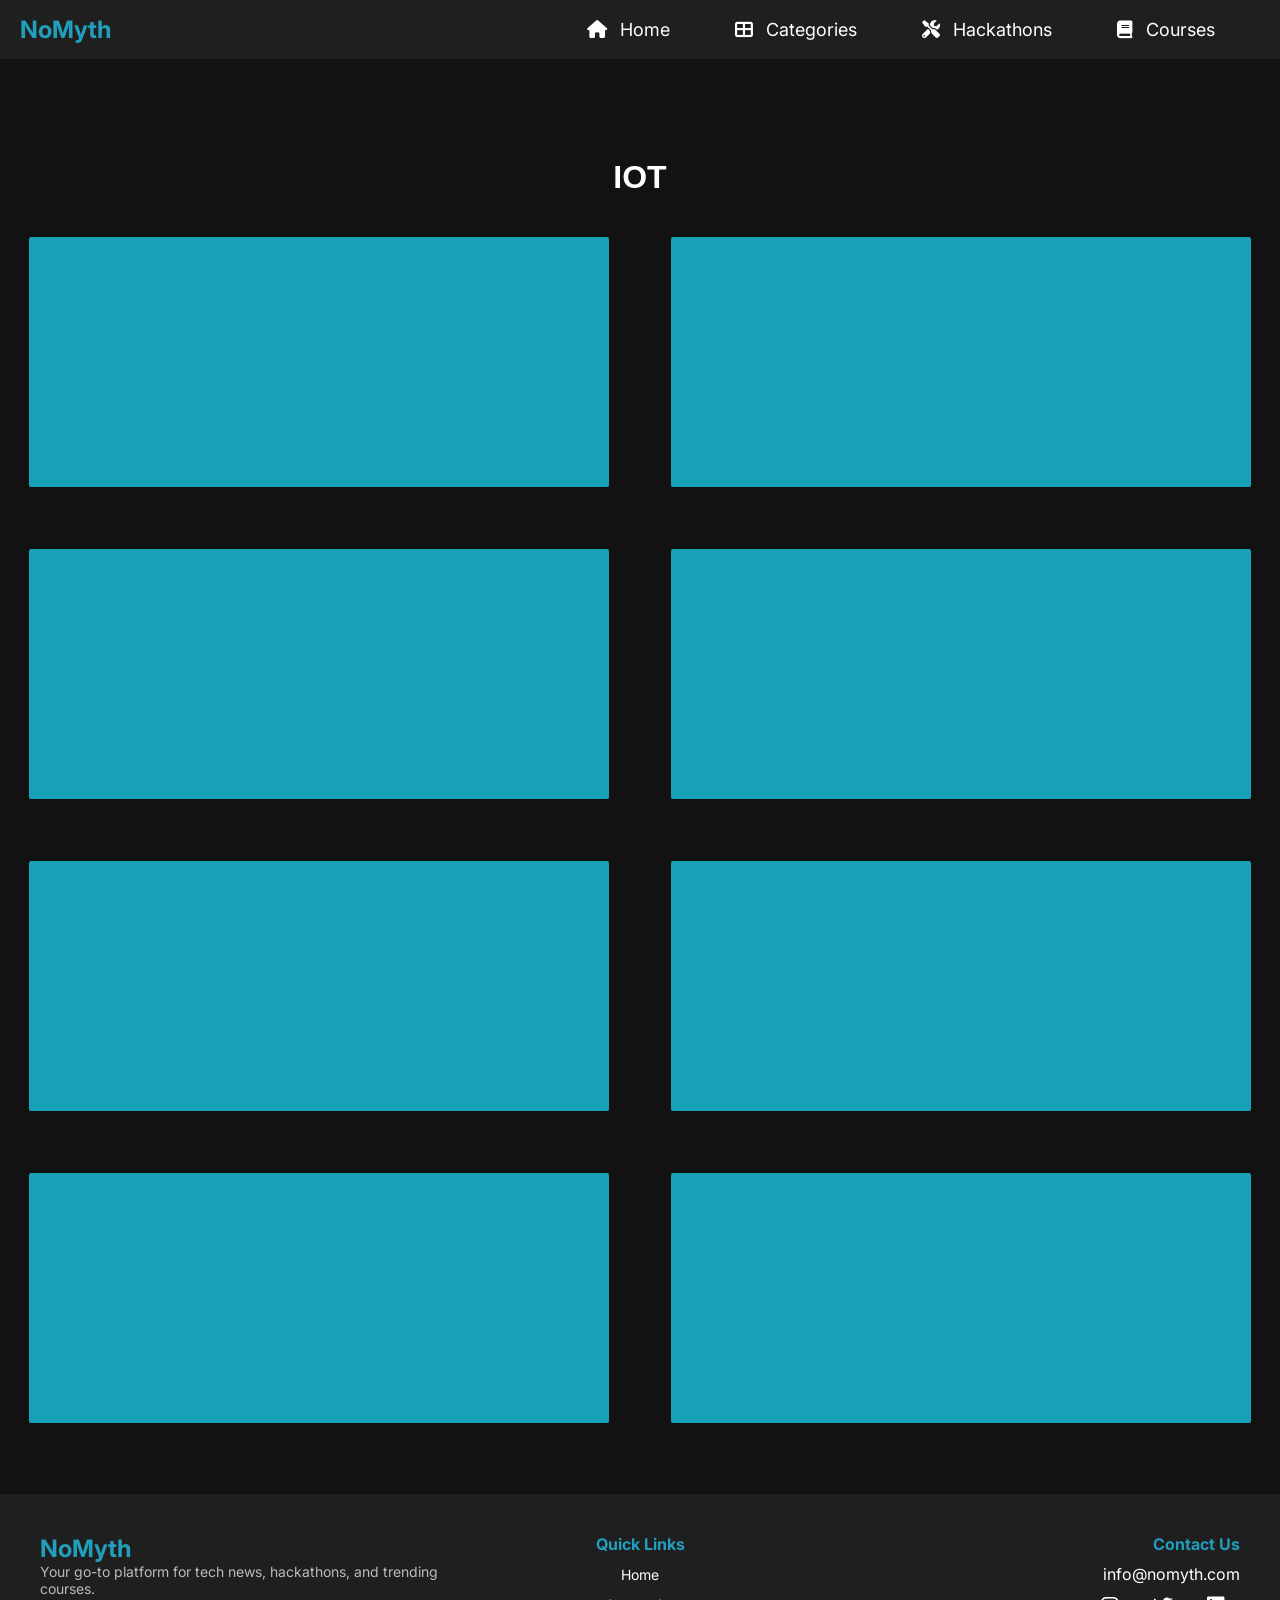
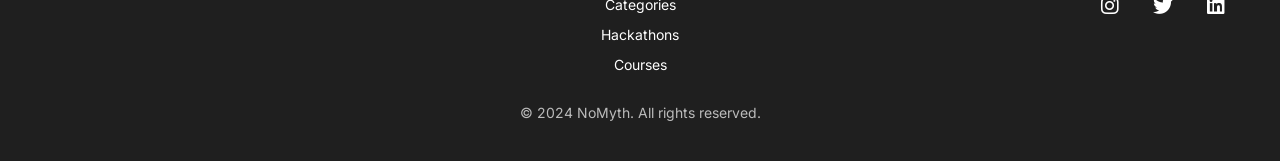
<file: iot.html>
<!DOCTYPE html>
<html lang="en">
<head>
    <meta charset="UTF-8">
    <meta name="viewport" content="width=device-width, initial-scale=1.0">
    <title>IOT</title>
    <link rel="stylesheet" href="home.css">
    <link href="https://cdnjs.cloudflare.com/ajax/libs/font-awesome/6.0.0-beta3/css/all.min.css" rel="stylesheet">
    <link rel="preconnect" href="https://fonts.googleapis.com">
    <link rel="preconnect" href="https://fonts.gstatic.com" crossorigin>
    <link href="https://fonts.googleapis.com/css2?family=Inter:ital,opsz,wght@0,14..32,100..900;1,14..32,100..900&display=swap" rel="stylesheet">
</head>
<body>
  <header>
    <nav class="navbar">
      <div class="logo">
        <a href="#">NoMyth</a>
      </div>
      <ul class="menu">
        <li>
            <a href="home.html">
                <span class="menu-icon fas fa-home"></span>
                <span>Home</span>
            </a>
        </li>
        <li>
            <a href="#categories" onclick="toggleCategories(event)" id="toggleCategoriesBtn">
                <span class="menu-icon fas fa-th-large"></span>
                <span>Categories</span>
            </a>
        </li>
        <li>
            <a href="hackathons.html">
                <span class="menu-icon fas fa-tools"></span>
                <span>Hackathons</span>
            </a>
        </li>
        <li>
            <a href="courses.html">
                <span class="menu-icon fas fa-book"></span>
                <span>Courses</span>
            </a>
        </li>
    </ul>
      <div class="main_box">
        <input type="checkbox" id="check" />
        <div class="btn_one">
          <label for="check" >
            <i class="fa-solid fa-bars"></i>
          </label>
        </div>
    
        <div class="sidebar_menu">
          <div class="logo">
            <a href="#">NoMyth</a>
            <div class="btn_two">
              <label for="check" style="color: rgb(254, 241, 241)">
                <i class="fa-solid fa-xmark"></i>
              </label>
            </div>
          </div>
    
    
          <div class="sidebar_menu_items">
            <ul>
              <li>
                <i class="fas fa-home"></i>
                <a href="home.html">Home</a>
              </li>
              <li>
                <i class="fas fa-th-large"></i>
                <a href="#categories" onclick="sidebarToggleCategories(event)" id="sidebarToggleCategoriesBtn">Categories</a>
              </li>
              <li>
                <i  class="fas fa-tools"></i>
                <a href="hackathons.html">Hackathons</a>
              </li>
              <li>
                <i class="fas fa-book"></i>
                <a href="courses.html">Courses</a>
              </li>
              <li>
                <i class="fa-solid fa-phone"></i>
                <a href="#">Contact</a>
              </li>
              <li>
                <i class="fa-regular fa-comments"></i>
                <a href="#">Feedback</a>
              </li>
            </ul>
          </div>
          <div class="socialMedia">
            <ul>
              <a class="" href="#"><i class="fa-brands fa-facebook"></i></i></a>
              <a href="#"><i class="fa-brands fa-twitter"></i></a>
              <a href="#"><i class="fa-brands fa-instagram"></i></i></a>
              <a href="#"><i class="fa-brands fa-youtube"></i></a>
            </ul>
          </div>
        </div>
      </div>  
    </nav>
  </header>

      <h1 class="text">IOT</h1>
      <div class="categoriesPopup" id="categoriesPopup">
        <ul>
          <li>
            <a href="ai.html" class="ai" >
              <span>AI</span>
            </a>
          </li>

            <a href="cloudComputing.html" class="cloudComputing">          
              <span>Cloud Computing</span>
            </a>
          </li>
          <li>
            <a href="cyber.html" class="cyber" >
              <span>Cyber Security</span>
            </a>
          </li>
          <li>
            <a href="blockchain.html" class="blockchain" >
              <span>Blockchain</span>
            </a>
          </li>
          <li>
            <a href="iot.html" class="iot">          
              <span>IoT</span>
            </a>
          </li>
           
          <li>
            <a href="miscellaneous.html" class="miscellaneous" >
              <span>Miscellaneous</span>
            </a>
          </li>
          <li>
        </ul>
      </div>

      <div class="iot">
        <div class="iot1"></div>
        <div class="iot2"></div>
        <div class="iot3"></div>
        <div class="iot4"></div>
        <div class="iot5"></div>
        <div class="iot6"></div>
        <div class="iot7"></div>
        <div class="iot8"></div>
      </div>
      
      <footer id="footer">
        <div class="footer-container">
          <div class="footer-left">
            <div class="footer-logo">
              <a href="#">NoMyth</a>
            </div>
            <p class="footer-description">Your go-to platform for tech news, hackathons, and trending courses.</p>
          </div>
      
          <div class="footer-links">
            <h4>Quick Links</h4>
            <ul>
              <li><a href="home.html">Home</a></li>
              <li><a href="#categories">Categories</a></li>
              <li><a href="hackathons.html">Hackathons</a></li>
              <li><a href="courses.html">Courses</a></li>
              
            </ul>
          </div>
    
          <div class="footer-contact">
            <h4>Contact Us</h4>
            <p><a href="mailto:info@nomyth.com">info@nomyth.com</a></p>
            <div class="social-media">
              <a href="https://www.instagram.com/yourprofile" target="_blank"><i class="fab fa-instagram"></i></a>
              <a href="https://twitter.com/yourprofile" target="_blank"><i class="fab fa-twitter"></i></a>
              <a href="https://www.linkedin.com/in/yourprofile" target="_blank"><i class="fab fa-linkedin"></i></a>
            </div>
          </div>
        </div>
    
        <div class="footer-bottom">
          <p>&copy; 2024 NoMyth. All rights reserved.</p>
        </div>
      </footer>
      
    <script src="home.js"></script>
</body>
</html>
</file>
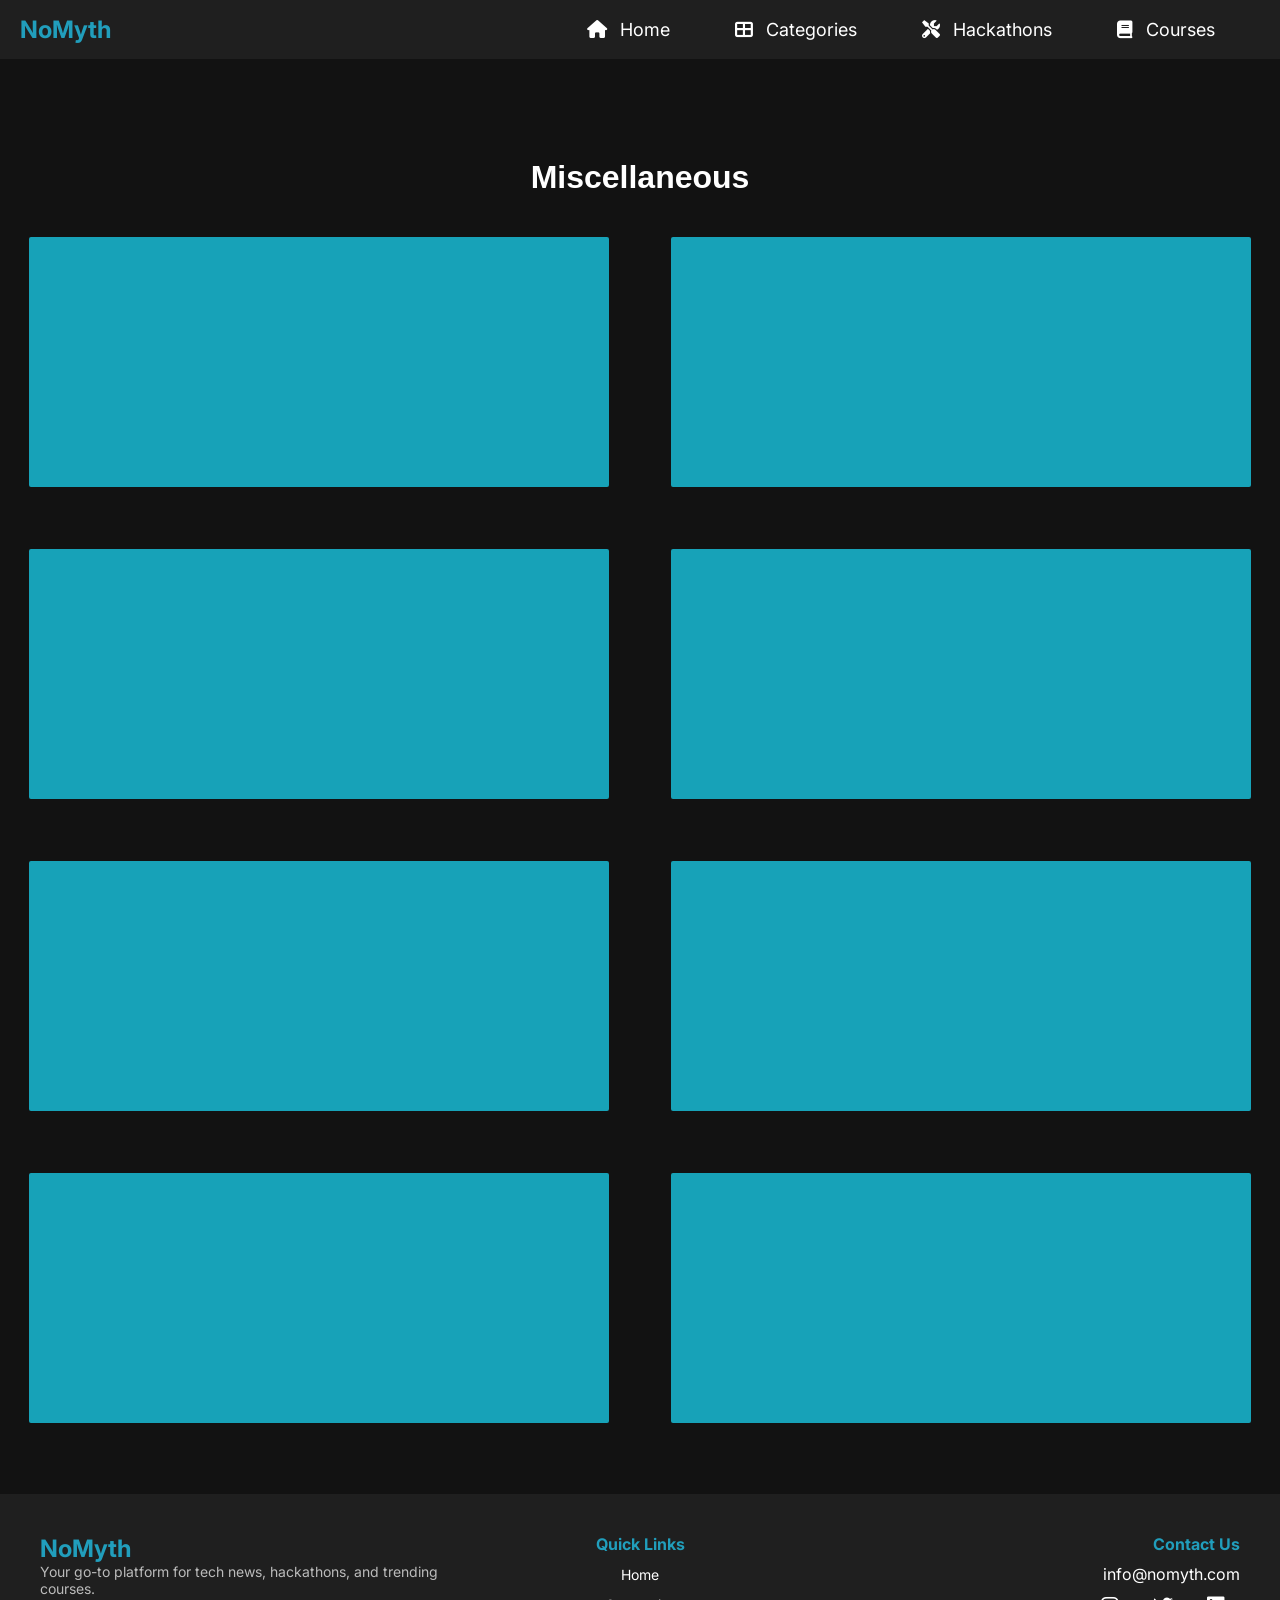
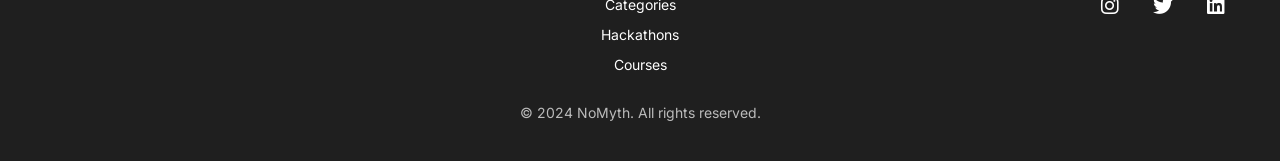
<file: miscellaneous.html>
<!DOCTYPE html>
<html lang="en">
<head>
    <meta charset="UTF-8">
    <meta name="viewport" content="width=device-width, initial-scale=1.0">
    <title>Miscellaneous</title>
    <link href="https://cdnjs.cloudflare.com/ajax/libs/font-awesome/6.0.0-beta3/css/all.min.css" rel="stylesheet">
    <link rel="preconnect" href="https://fonts.googleapis.com">
    <link rel="preconnect" href="https://fonts.gstatic.com" crossorigin>
    <link href="https://fonts.googleapis.com/css2?family=Inter:ital,opsz,wght@0,14..32,100..900;1,14..32,100..900&display=swap" rel="stylesheet">
    <link rel="stylesheet" href="home.css">
</head>
<body>
  <header>
    <nav class="navbar">
      <div class="logo">
        <a href="#">NoMyth</a>
      </div>
      <ul class="menu">
        <li>
            <a href="home.html">
                <span class="menu-icon fas fa-home"></span>
                <span>Home</span>
            </a>
        </li>
        <li>
            <a href="#categories" onclick="toggleCategories(event)" id="toggleCategoriesBtn">
                <span class="menu-icon fas fa-th-large"></span>
                <span>Categories</span>
            </a>
        </li>
        <li>
            <a href="hackathons.html">
                <span class="menu-icon fas fa-tools"></span>
                <span>Hackathons</span>
            </a>
        </li>
        <li>
            <a href="courses.html">
                <span class="menu-icon fas fa-book"></span>
                <span>Courses</span>
            </a>
        </li>
    </ul>
      <div class="main_box">
        <input type="checkbox" id="check" />
        <div class="btn_one">
          <label for="check" >
            <i class="fa-solid fa-bars"></i>
          </label>
        </div>
    
        <div class="sidebar_menu">
          <div class="logo">
            <a href="#">NoMyth</a>
            <div class="btn_two">
              <label for="check" style="color: rgb(254, 241, 241)">
                <i class="fa-solid fa-xmark"></i>
              </label>
            </div>
          </div>
    
    
          <div class="sidebar_menu_items">
            <ul>
              <li>
                <i class="fas fa-home"></i>
                <a href="home.html">Home</a>
              </li>
              <li>
                <i class="fas fa-th-large"></i>
                <a href="#categories"  onclick="sidebarToggleCategories(event)" id="sidebarToggleCategoriesBtn">Categories</a>
              </li>
              <li>
                <i  class="fas fa-tools"></i>
                <a href="hackathons.html">Hackathons</a>
              </li>
              <li>
                <i class="fas fa-book"></i>
                <a href="courses.html">Courses</a>
              </li>
              <li>
                <i class="fa-solid fa-phone"></i>
                <a href="#">Contact</a>
              </li>
              <li>
                <i class="fa-regular fa-comments"></i>
                <a href="#">Feedback</a>
              </li>
            </ul>
          </div>
          <div class="socialMedia">
            <ul>
              <a class="" href="#"><i class="fa-brands fa-facebook"></i></i></a>
              <a href="#"><i class="fa-brands fa-twitter"></i></a>
              <a href="#"><i class="fa-brands fa-instagram"></i></i></a>
              <a href="#"><i class="fa-brands fa-youtube"></i></a>
            </ul>
          </div>
        </div>
      </div>  
    </nav>
  </header>

      <h1 class="text">Miscellaneous</h1>
      <div class="categoriesPopup" id="categoriesPopup">
        <ul>
          <li>
            <a href="ai.html" class="ai" >
              <span>AI</span>
            </a>
          </li>
          <li>
            <a href="cloudComputing.html" class="cloudComputing">          
              <span>Cloud Computing</span>
            </a>
          </li>
          <li>
            <a href="iot.html" class="iot" >
              <span>Cyber Security</span>
            </a>
          </li>
          <li>
            <a href="blockchain.html" class="blockchain" >
              <span>Blockchain</span>
            </a>
          </li>
          <li>
            <a href="iot.html" class="iot">          
              <span>IoT</span>
            </a>
          </li>
           
          <li>
            <a href="miscellaneous.html" class="miscellaneous" >
              <span>Miscellaneous</span>
            </a>
          </li>
          <li>
        </ul>
      </div>

      <div class="miscellaneous">
        <div class="miscellaneous1"></div>
        <div class="miscellaneous2"></div>
        <div class="miscellaneous3"></div>
        <div class="miscellaneous4"></div>
        <div class="miscellaneous5"></div>
        <div class="miscellaneous6"></div>
        <div class="miscellaneous7"></div>
        <div class="miscellaneous8"></div>
      </div>
      
      <footer id="footer">
        <div class="footer-container">
          <div class="footer-left">
            <div class="footer-logo">
              <a href="#">NoMyth</a>
            </div>
            <p class="footer-description">Your go-to platform for tech news, hackathons, and trending courses.</p>
          </div>
      
          <div class="footer-links">
            <h4>Quick Links</h4>
            <ul>
              <li><a href="home.html">Home</a></li>
              <li><a href="#categories">Categories</a></li>
              <li><a href="hackathons.html">Hackathons</a></li>
              <li><a href="courses.html">Courses</a></li>
              
            </ul>
          </div>
          <div class="footer-contact">
            <h4>Contact Us</h4>
            <p><a href="mailto:info@nomyth.com">info@nomyth.com</a></p>
            <div class="social-media">
              <a href="https://www.instagram.com/yourprofile" target="_blank"><i class="fab fa-instagram"></i></a>
              <a href="https://twitter.com/yourprofile" target="_blank"><i class="fab fa-twitter"></i></a>
              <a href="https://www.linkedin.com/in/yourprofile" target="_blank"><i class="fab fa-linkedin"></i></a>
            </div>
          </div>
        </div>
      
        <div class="footer-bottom">
          <p>&copy; 2024 NoMyth. All rights reserved.</p>
        </div>
      </footer>
      
    <script src="home.js"></script>
</body>
</html>
</file>
<file: home.css>
/*default css */
* {
    margin: 0;
    padding: 0;
    font-family: "Inter", serif;
    font-optical-sizing: auto;

  }
  
body {
  background-color: #121212;
  color: white;
  font-size: 16px;
    
}

/* navigation bar */

.navbar {
  display: flex;
  justify-content: space-between;
  align-items: center;
  width: 100%;;
  margin: 0 auto;
  padding: 0 20px;
}
  
.navbar .logo a {
  color: #219EBC;
  font-size: 24px;
  text-decoration: none;
  font-weight: bold;
}

.logo {
  margin-right: 50px;
}
   
.menu {
  display: flex;
  list-style: none;
  gap: 20px;
}
  
.menu li {
  margin-right: 45px;
}
  
.menu li a {
  color: white;
  text-decoration: none;
  font-size: 18px;
}

.menu li a:hover {
  color: #219EBC;
}

.main_box {
  display: none;
  position: absolute;
  right: 5px;
  box-shadow: 0 4px 10px rgba(59, 56, 56, 0.2);
}

.main_box .btn_one i {
  font-size: 25px;
  font-weight: 700;
  cursor: pointer; 
  left: 10px;   
}

.main_box .btn_two i {
  font-size: 25px;
  font-weight: 700;
  cursor: pointer; 
  padding-left: 60px;
}

/* sidebar menu */

.sidebar_menu {
  position: fixed;
  right: -225px;
  height: 400px;
  width: 225px;
  background-color: #1f1f1f;
  border-radius: 5px;
  top: 1px;
  border: #413f3f solid 1px;
  border-top: none;
}

.sidebar_menu .logo {
  display: flex;
  justify-content: center;
  align-items: center;
  height: 60px;
  background-color: #1f1f1f;
}

.sidebar_menu .logo a{
  justify-content: center;
  color: #219EBC;
  font-size: 24px;
  text-decoration: none;
  font-weight: bold;
  margin-left: 45%;
  height: 20px;
  position: relative;
}

.sidebar_menu_items li{
  text-decoration: none;
  color: white;
  font-size: 18px;
  list-style: none;
  line-height: 45px;
  cursor: pointer;
  width: 200px;
  padding-left: 20px;
}

.sidebar_menu_items i {
  margin-right: 10px;
}

.sidebar_menu_items li  a {
  color: white;
  text-decoration: none;
}

.sidebar_menu_items li  a:hover {
  color: #219EBC;
}

.socialMedia a i {
  font-size: 12px;
  margin: 0px 5px;
  text-decoration: none;
  color: white;
  opacity: 0.1;
  padding-left: 24px;
  margin-top: 20px;
}
.socialMedia a i:hover {
  opacity: 1;
}

#check {
  display: none;
}

#check:checked ~ .sidebar_menu {
  right: 0px;
}

#check:checked ~ .btn_one {
  display: none;
}

.socialMedia a i:hover {
  color: #219EBC; 
}

  /*navigation bar categories */

.categoriesPopup {
  position: absolute;
  right: 170px;
  top: 47px;
  width: 350px;
  background-color: #282626;
  border-radius: 12px;
  box-shadow: 0 4px 10px rgba(0, 0, 0, 0.2);
  padding: 15px;
  display: none;
  transform: translateY(10px);
  transition: opacity 0.3s ease, transform 0.3s ease;
  border: #413f3f solid 1px;
  }    

.categoriesPopup ul {
  list-style: none;
  margin: 0;
  padding: 0;
  display: flex;
  flex-wrap: wrap; 
  justify-content: space-between;
}

.categoriesPopup li {
  text-align: center;
  margin: 10px;
  width: calc(33.33% - 20px); 
  box-sizing: border-box;
  display: flex;
  flex-direction: column;
  align-items: center;
  justify-content: center;
}

.categoriesPopup li span {
  display: block;
  font-size: 14px;
  color: #ffffff;
  text-align: center;
  font-weight: 500;
}

.categoriesPopup li :hover {
  color: #219EBC;
}

.categoriesPopup li a {
  text-decoration: none;
  color: inherit;
}

  /* sidebar categories */

.sidebarCategoriesPopup {
  position: fixed;
  right: 220px;
  top: 90px;
  width: 12rem;
  height: 325px;
  background-color: #282626;
  border-radius: 12px;
  box-shadow: 0 4px 10px rgba(59, 56, 56, 0.2);
  padding: 8px;
  display: none;
  transform: translateY(10px);
  transition: opacity 0.3s ease, transform 0.3s ease;
  border: #413f3f solid 1px;
}    

.sidebarCategoriesPopup ul {
  margin: 0;
  padding: 0;
  display: flex;
  flex-wrap: wrap;
  flex-direction: column;
  align-items: center;
}

.sidebarCategoriesPopup li {
  text-align: center;
  gap:5px;
  width: calc(33.33% - 20px); 
  box-sizing: border-box;
  display: flex;
  flex-direction: column;
  align-items: center;
  justify-content: center;
}

.sidebarCategoriesPopup li span {
  font-size: 14px;
  color: #ffffff;
  font-weight: 400;
}

.sidebarCategoriesPopup li :hover {
  color: #219EBC; 
}

.sidebarCategoriesPopup li a {
  text-decoration: none;
  color: inherit;
}

/*  categories-list  */

.ainews, .cloudComputing, .cyber, .blockchain, .iot, .miscellaneous, .hackathons, .courses {
  display: flex;
  justify-content: center;
  align-items: center;
  flex-wrap: wrap;
  gap: 20px;
  margin: 20px 0;
}

.ainews1, .ainews2, .ainews3, .ainews4, .ainews5, .ainews6, .ainews7, .ainews8, .cloudComputing1, .cloudComputing2, .cloudComputing3, .cloudComputing4, .cloudComputing5, .cloudComputing6, .cloudComputing7, .cloudComputing8,.cyber1, .cyber2, .cyber3, .cyber4, .cyber5, .cyber6, .cyber7, .cyber8, .blockchain1, .blockchain2, .blockchain3, .blockchain4, .blockchain5, .blockchain6, .blockchain7, .blockchain8, .iot1, .iot2, .iot3, .iot4, .iot5, .iot6, .iot7, .iot8, .miscellaneous1, .miscellaneous2, .miscellaneous3, .miscellaneous4, .miscellaneous5, .miscellaneous6, .miscellaneous7, .miscellaneous8,.hackathons1, .hackathons2, .hackathons3, .hackathons4, .hackathons5, .hackathons6, .hackathons7, .hackathons8,.courses1, .courses2, .courses3, .courses4, .courses5, .courses6, .courses7, .courses8 {
  background-color: #17a2b8;
  height: 250px;
  width: 580px;
  flex: 0 0 auto;
  margin: 21px;
  border-radius: 2px;
}

.content {
  display: flex;
  justify-content: center;
  align-items: center;
  flex-wrap: wrap; 
  width: 100%; 
  max-width: 1200px; 
  margin: 0 auto; 
  gap: 30px;
}

.content > div {
  gap: 40px;
}

.content1, .content2, .content3, .content4, .content5, .content6,.content7, .content8, .content9, .content10, .content11, .content12 {
  background-color: #17a2b8;
  height: 180px;
  width: 270px;
  flex: 0 0 auto;
  margin: 21px;
}  

.heading {
  display: flex;
  flex-direction: column;
  align-items: center;
  text-align: center;
  width: 100%;
  margin-top: 100px; 
  padding: 20px;
  background-color: transparent; 
}

.headline {
  font-optical-sizing: auto;
  font-style: normal;
  font-weight: 600;
  font-size: 48px;
  color: white;
  text-shadow: 2px 2px 5px rgba(0, 0, 0, 0.5);
  line-height: 1.2;
  margin: 10px 0;
}

.subHeadline {
  font-family: "Lobster", serif;
  font-optical-sizing: auto;
  font-style: normal;
  font-weight: 400;
  font-size: 20px;
  color: #bbbbbb;
  line-height: 1.5;
  margin: 10px 0;
}

button {
  background-color: #1c1c1c;
  padding: 10px;
  border-radius: 5px;
  border: 1px solid #219EBC;
  color: #219EBC;
  font-size: 16px;
  cursor: pointer;
}

button:hover {
  background-color: #219EBC;
  color: white;
}

.menu .menu-icon {
  margin-right: 8px;

}


/* --------------- footer ------------------- */

header {
  background-color: #1f1f1f;
  padding: 15px 0;
  display: flex;
  position: static;
  top: 0;
  left: 0;
  width: 100%;
  z-index: 1000;

}
footer {
  margin-top: 50px;
  background-color: #1f1f1f; 
  color: #fff; 
  padding: 40px 20px;
  font-size: 16px;
  text-align: left;
}

.footer-container {
  display: flex;
  justify-content: space-between;
  max-width: 1200px;
  margin: 0 auto;
  padding: 0 20px;
}

.footer-left {
  flex: 1;
}

.footer-logo a {
  color: #219EBC; 
  font-size: 24px;
  font-weight: bold;
  text-decoration: none;
}

.footer-logo a:hover {
  color: #17a2b8; 
}

.footer-description {
  font-size: 14px;
  color: #bbb;
}

.footer-links {
  flex: 1;
  text-align: center;
}

.footer-links h4 {
  color: #219EBC; 
  margin-bottom: 10px;
}

.footer-links ul {
  list-style: none;
  padding: 0;
}

.footer-links ul li {
  margin: 10px 0;
}

.footer-links ul li a {
  color: #fff; 
  text-decoration: none;
  font-size: 14px;
}

.footer-links ul li a:hover {
  color: #219EBC; 
}

.footer-contact {
  flex: 1;
  text-align: right;
}

.footer-contact h4 {
  color: #219EBC; 
  margin-bottom: 10px;
}

.footer-contact p {
  margin: 5px 0;
}

.footer-contact a {
  color: #fff; 
  text-decoration: none;
}

.footer-contact a:hover {
  color: #219EBC; 
}

.social-media {
  margin-top: 10px;
}

.social-media a {
  color: #fff;
  font-size: 20px;
  margin: 0 15px;
  text-decoration: none;
}

.social-media a:hover {
  color: #219EBC;  
}

.footer-bottom {
  text-align: center;
  margin-top: 20px;
  font-size: 14px;
  color: #bbb;
}

.footer-links ul li a, .footer-contact a, .social-media a {
  transition: color 0.3s ease;
}

.text {
  margin-top: 100px;
  font-family:  "Sans-serif", sans-serif;
  display: flex;
  justify-content: center;
}

/* responsive design */
  
@media (max-width: 872px) {
  .menu {
    display:none;
  }

  .main_box {
    display: block;
  }
}

@media (max-width: 768px) {
  .categoriesPopup {
    width: 200px;
    margin-right: 400px;
    margin-top: 20px;
  }

  .body {
    font-size: 14px;
  }

  .categoriesPopup ul {
    justify-content: center;
  }

  .categoriesPopup li {
    width: calc(50% - 20px); 
  }
}

@media (max-width: 480px) {
  .categoriesPopup li {
    width: 100px;
  }
} 

@media (max-width: 768px) {
  .footer-container {
    flex-direction: column;
    align-items: center;
  }
  .footer-left, .footer-links, .footer-contact {
    text-align: center;
    margin: 10px 0;
  }
  .social-media a {
    font-size: 18px;
    margin: 0 10px;
  }
  .ainews1, .ainews2, .ainews3, .ainews4, .ainews5, .ainews6, .ainews7, .ainews8, .cloudComputing1, .cloudComputing2, .cloudComputing3, .cloudComputing4, .cloudComputing5, .cloudComputing6, .cloudComputing7, .cloudComputing8, .cyber1, .cyber2, .cyber3, .cyber4, .cyber5, .cyber6, .cyber7, .cyber8, .blockchain1, .blockchain2, .blockchain3, .blockchain4, .blockchain5, .blockchain6, .blockchain7, .blockchain8, .iot1, .iot2, .iot3, .iot4, .iot5, .iot6, .iot7, .iot8, .miscellaneous1, .miscellaneous2, .miscellaneous3, .miscellaneous4, .miscellaneous5, .miscellaneous6, .miscellaneous7, .miscellaneous8 {
  width: 300px;
  }
}

@media (max-width: 380px) {
  .sidebarCategoriesPopup {
    width: 130px;
  }
}
</file>
